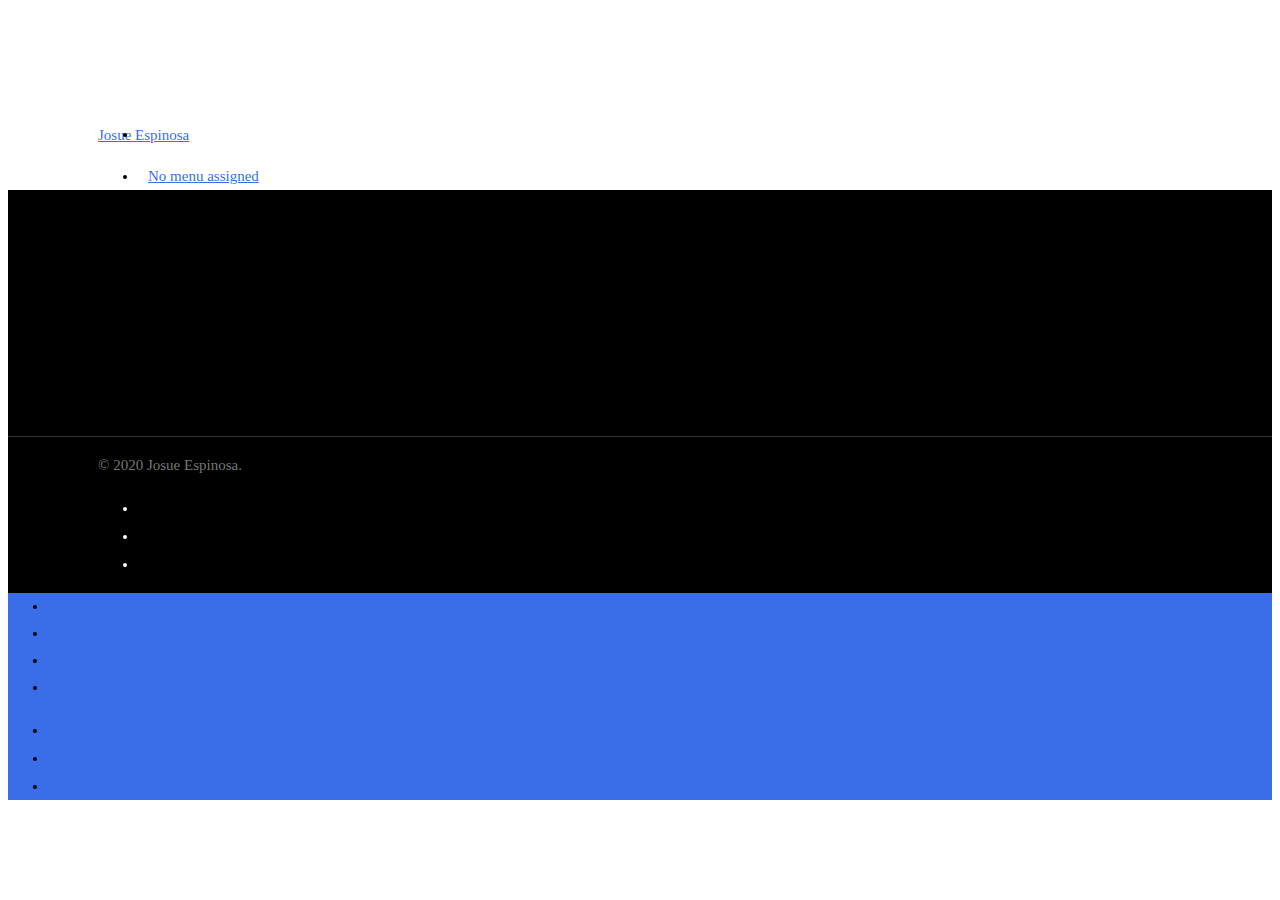
<file: wp-content/themes/salient/img/icons/social/behance-header-black.html>
<!doctype html>


<html lang="en-US" class="no-js">
<head>

<!-- Meta Tags -->
<meta http-equiv="Content-Type" content="text/html; charset=UTF-8" />


	<meta name="viewport" content="width=device-width, initial-scale=1, maximum-scale=1, user-scalable=0" />

	

<!--Shortcut icon-->
	<link rel="shortcut icon" href="http://ejosue.com/wp-content/uploads/51-watercolor-copy.png" />

<title>Page not found &#8211; Josue Espinosa</title>
<link rel='dns-prefetch' href='//www.google.com' />
<link rel='dns-prefetch' href='//fonts.googleapis.com' />
<link rel='dns-prefetch' href='//s.w.org' />
<link rel="alternate" type="application/rss+xml" title="Josue Espinosa &raquo; Feed" href="http://ejosue.com/feed/" />
<meta property='og:site_name' content='Josue Espinosa'/><meta property='og:url' content='http://ejosue.com/steve-jobs/'/>		<script type="text/javascript">
			window._wpemojiSettings = {"baseUrl":"https:\/\/s.w.org\/images\/core\/emoji\/12.0.0-1\/72x72\/","ext":".png","svgUrl":"https:\/\/s.w.org\/images\/core\/emoji\/12.0.0-1\/svg\/","svgExt":".svg","source":{"concatemoji":"http:\/\/ejosue.com\/wp-includes\/js\/wp-emoji-release.min.js?ver=5.3.2"}};
			!function(e,a,t){var r,n,o,i,p=a.createElement("canvas"),s=p.getContext&&p.getContext("2d");function c(e,t){var a=String.fromCharCode;s.clearRect(0,0,p.width,p.height),s.fillText(a.apply(this,e),0,0);var r=p.toDataURL();return s.clearRect(0,0,p.width,p.height),s.fillText(a.apply(this,t),0,0),r===p.toDataURL()}function l(e){if(!s||!s.fillText)return!1;switch(s.textBaseline="top",s.font="600 32px Arial",e){case"flag":return!c([127987,65039,8205,9895,65039],[127987,65039,8203,9895,65039])&&(!c([55356,56826,55356,56819],[55356,56826,8203,55356,56819])&&!c([55356,57332,56128,56423,56128,56418,56128,56421,56128,56430,56128,56423,56128,56447],[55356,57332,8203,56128,56423,8203,56128,56418,8203,56128,56421,8203,56128,56430,8203,56128,56423,8203,56128,56447]));case"emoji":return!c([55357,56424,55356,57342,8205,55358,56605,8205,55357,56424,55356,57340],[55357,56424,55356,57342,8203,55358,56605,8203,55357,56424,55356,57340])}return!1}function d(e){var t=a.createElement("script");t.src=e,t.defer=t.type="text/javascript",a.getElementsByTagName("head")[0].appendChild(t)}for(i=Array("flag","emoji"),t.supports={everything:!0,everythingExceptFlag:!0},o=0;o<i.length;o++)t.supports[i[o]]=l(i[o]),t.supports.everything=t.supports.everything&&t.supports[i[o]],"flag"!==i[o]&&(t.supports.everythingExceptFlag=t.supports.everythingExceptFlag&&t.supports[i[o]]);t.supports.everythingExceptFlag=t.supports.everythingExceptFlag&&!t.supports.flag,t.DOMReady=!1,t.readyCallback=function(){t.DOMReady=!0},t.supports.everything||(n=function(){t.readyCallback()},a.addEventListener?(a.addEventListener("DOMContentLoaded",n,!1),e.addEventListener("load",n,!1)):(e.attachEvent("onload",n),a.attachEvent("onreadystatechange",function(){"complete"===a.readyState&&t.readyCallback()})),(r=t.source||{}).concatemoji?d(r.concatemoji):r.wpemoji&&r.twemoji&&(d(r.twemoji),d(r.wpemoji)))}(window,document,window._wpemojiSettings);
		</script>
		<style type="text/css">
img.wp-smiley,
img.emoji {
	display: inline !important;
	border: none !important;
	box-shadow: none !important;
	height: 1em !important;
	width: 1em !important;
	margin: 0 .07em !important;
	vertical-align: -0.1em !important;
	background: none !important;
	padding: 0 !important;
}
</style>
	<link rel='stylesheet' id='wp-block-library-css'  href='http://ejosue.com/wp-includes/css/dist/block-library/style.min.css?ver=5.3.2' type='text/css' media='all' />
<link rel='stylesheet' id='contact-form-7-css'  href='http://ejosue.com/wp-content/plugins/contact-form-7/includes/css/styles.css?ver=5.1.6' type='text/css' media='all' />
<link rel='stylesheet' id='rgs-css'  href='http://ejosue.com/wp-content/themes/salient/css/rgs.css?ver=8.0' type='text/css' media='all' />
<link rel='stylesheet' id='font-awesome-css'  href='http://ejosue.com/wp-content/themes/salient/css/font-awesome.min.css?ver=4.6.3' type='text/css' media='all' />
<link rel='stylesheet' id='main-styles-css'  href='http://ejosue.com/wp-content/themes/salient/style.css?ver=8.0' type='text/css' media='all' />
<style id='main-styles-inline-css' type='text/css'>
html:not(.page-trans-loaded) { background-color: #ffffff; }
</style>
<link rel='stylesheet' id='pretty_photo-css'  href='http://ejosue.com/wp-content/themes/salient/css/prettyPhoto.css?ver=7.0.1' type='text/css' media='all' />
<!--[if lt IE 9]>
<link rel='stylesheet' id='nectar-ie8-css'  href='http://ejosue.com/wp-content/themes/salient/css/ie8.css?ver=5.3.2' type='text/css' media='all' />
<![endif]-->
<link rel='stylesheet' id='responsive-css'  href='http://ejosue.com/wp-content/themes/salient/css/responsive.css?ver=8.0' type='text/css' media='all' />
<link rel='stylesheet' id='skin-ascend-css'  href='http://ejosue.com/wp-content/themes/salient/css/ascend.css?ver=8.0' type='text/css' media='all' />
<link rel='stylesheet' id='redux-google-fonts-salient_redux-css'  href='http://fonts.googleapis.com/css?family=Playfair+Display%3A400%2C400italic%7CMontserrat%3A700&#038;subset=latin&#038;ver=1556409982' type='text/css' media='all' />
<script type='text/javascript' src='http://ejosue.com/wp-includes/js/jquery/jquery.js?ver=1.12.4-wp'></script>
<script type='text/javascript' src='http://ejosue.com/wp-includes/js/jquery/jquery-migrate.min.js?ver=1.4.1'></script>
<script type='text/javascript' src='http://ejosue.com/wp-content/themes/salient/js/modernizr.js?ver=2.6.2'></script>
<link rel='https://api.w.org/' href='http://ejosue.com/wp-json/' />
<link rel="EditURI" type="application/rsd+xml" title="RSD" href="http://ejosue.com/xmlrpc.php?rsd" />
<link rel="wlwmanifest" type="application/wlwmanifest+xml" href="http://ejosue.com/wp-includes/wlwmanifest.xml" /> 
<meta name="generator" content="WordPress 5.3.2" />
<style type="text/css">body a{color:#3a6ee8;}#header-outer:not([data-lhe="animated_underline"]) header#top nav > ul > li > a:hover,#header-outer:not([data-lhe="animated_underline"]) header#top nav .sf-menu > li.sfHover > a,header#top nav > ul > li.button_bordered > a:hover,#header-outer:not([data-lhe="animated_underline"]) header#top nav .sf-menu li.current-menu-item > a,header#top nav .sf-menu li.current_page_item > a .sf-sub-indicator i,header#top nav .sf-menu li.current_page_ancestor > a .sf-sub-indicator i,#header-outer:not([data-lhe="animated_underline"]) header#top nav .sf-menu li.current_page_ancestor > a,#header-outer:not([data-lhe="animated_underline"]) header#top nav .sf-menu li.current-menu-ancestor > a,#header-outer:not([data-lhe="animated_underline"]) header#top nav .sf-menu li.current_page_item > a,body header#top nav .sf-menu li.current_page_item > a .sf-sub-indicator [class^="icon-"],header#top nav .sf-menu li.current_page_ancestor > a .sf-sub-indicator [class^="icon-"],.sf-menu li ul li.sfHover > a .sf-sub-indicator [class^="icon-"],#header-outer:not(.transparent) #social-in-menu a i:after,.testimonial_slider[data-rating-color="accent-color"] .star-rating .filled:before,ul.sf-menu > li > a:hover > .sf-sub-indicator i,ul.sf-menu > li > a:active > .sf-sub-indicator i,ul.sf-menu > li.sfHover > a > .sf-sub-indicator i,.sf-menu ul li.current_page_item > a,.sf-menu ul li.current-menu-ancestor > a,.sf-menu ul li.current_page_ancestor > a,.sf-menu ul a:focus,.sf-menu ul a:hover,.sf-menu ul a:active,.sf-menu ul li:hover > a,.sf-menu ul li.sfHover > a,.sf-menu li ul li a:hover,.sf-menu li ul li.sfHover > a,#footer-outer a:hover,.recent-posts .post-header a:hover,article.post .post-header a:hover,article.result a:hover,article.post .post-header h2 a,.single article.post .post-meta a:hover,.comment-list .comment-meta a:hover,label span,.wpcf7-form p span,.icon-3x[class^="icon-"],.icon-3x[class*=" icon-"],.icon-tiny[class^="icon-"],body .circle-border,article.result .title a,.home .blog-recent .col .post-header a:hover,.home .blog-recent .col .post-header h3 a,#single-below-header a:hover,header#top #logo:hover,.sf-menu > li.current_page_ancestor > a > .sf-sub-indicator [class^="icon-"],.sf-menu > li.current-menu-ancestor > a > .sf-sub-indicator [class^="icon-"],body #mobile-menu li.open > a [class^="icon-"],.pricing-column h3,.pricing-table[data-style="flat-alternative"] .pricing-column.accent-color h4,.pricing-table[data-style="flat-alternative"] .pricing-column.accent-color .interval,.comment-author a:hover,.project-attrs li i,#footer-outer #copyright li a i:hover,.col:hover > [class^="icon-"].icon-3x.accent-color.alt-style.hovered,.col:hover > [class*=" icon-"].icon-3x.accent-color.alt-style.hovered,#header-outer .widget_shopping_cart .cart_list a,.woocommerce .star-rating,.woocommerce-page table.cart a.remove,.woocommerce form .form-row .required,.woocommerce-page form .form-row .required,body #header-secondary-outer #social a:hover i,.woocommerce ul.products li.product .price,body .twitter-share:hover i,.twitter-share.hovered i,body .linkedin-share:hover i,.linkedin-share.hovered i,body .google-plus-share:hover i,.google-plus-share.hovered i,.pinterest-share:hover i,.pinterest-share.hovered i,.facebook-share:hover i,.facebook-share.hovered i,.woocommerce-page ul.products li.product .price,.nectar-milestone .number.accent-color,header#top nav > ul > li.megamenu > ul > li > a:hover,header#top nav > ul > li.megamenu > ul > li.sfHover > a,body #portfolio-nav a:hover i,span.accent-color,.nectar-love:hover i,.nectar-love.loved i,.portfolio-items .nectar-love:hover i,.portfolio-items .nectar-love.loved i,body .hovered .nectar-love i,header#top nav ul #search-btn a:hover span,header#top nav ul .slide-out-widget-area-toggle a:hover span,#search-outer #search #close a span:hover,.carousel-wrap[data-full-width="true"] .carousel-heading a:hover i,#search-outer .ui-widget-content li:hover a .title,#search-outer .ui-widget-content .ui-state-hover .title,#search-outer .ui-widget-content .ui-state-focus .title,.portfolio-filters-inline .container ul li a.active,body [class^="icon-"].icon-default-style,.single-post #single-below-header.fullscreen-header .icon-salient-heart-2,.svg-icon-holder[data-color="accent-color"],.team-member a.accent-color:hover,.ascend .comment-list .reply a,.wpcf7-form .wpcf7-not-valid-tip,.text_on_hover.product .add_to_cart_button,.blog-recent[data-style="minimal"] .col > span,.blog-recent[data-style="title_only"] .col:hover .post-header .title,.woocommerce-checkout-review-order-table .product-info .amount,.tabbed[data-style="minimal"] > ul li a.active-tab,.masonry.classic_enhanced article.post .post-meta a:hover i,.blog-recent[data-style*="classic_enhanced"] .post-meta a:hover i,.blog-recent[data-style*="classic_enhanced"] .post-meta .icon-salient-heart-2.loved,.masonry.classic_enhanced article.post .post-meta .icon-salient-heart-2.loved,.single #single-meta ul li:not(.meta-share-count):hover i,.single #single-meta ul li:not(.meta-share-count):hover a,.single #single-meta ul li:not(.meta-share-count):hover span,.single #single-meta ul li.meta-share-count .nectar-social a:hover i,#project-meta #single-meta ul li > a,#project-meta ul li.meta-share-count .nectar-social a:hover i,#project-meta ul li:not(.meta-share-count):hover i,#project-meta ul li:not(.meta-share-count):hover span,div[data-style="minimal"] .toggle:hover h3 a,div[data-style="minimal"] .toggle.open h3 a,.nectar-icon-list[data-icon-style="border"][data-icon-color="accent-color"] .list-icon-holder[data-icon_type="numerical"] span,.nectar-icon-list[data-icon-color="accent-color"][data-icon-style="border"] .content h4,body[data-dropdown-style="minimal"] #header-outer .woocommerce.widget_shopping_cart .cart_list li a.remove,body[data-dropdown-style="minimal"] #header-outer .woocommerce.widget_shopping_cart .cart_list li a.remove,#post-area.standard-minimal article.post .post-meta .date a,#post-area.standard-minimal article.post .post-header h2 a:hover,#post-area.standard-minimal article.post .more-link:hover span,#post-area.standard-minimal article.post .more-link span:after,#post-area.standard-minimal article.post .minimal-post-meta a:hover,body #pagination .page-numbers.prev:hover,body #pagination .page-numbers.next:hover,html body .woocommerce-pagination a.page-numbers:hover,body .woocommerce-pagination a.page-numbers:hover,body #pagination a.page-numbers:hover,.nectar-slide-in-cart .widget_shopping_cart .cart_list a,.sf-menu ul li.open-submenu > a,.woocommerce p.stars a:hover,.woocommerce .material.product .product-wrap .product-add-to-cart a:hover,.woocommerce .material.product .product-wrap .product-add-to-cart a:hover > span,.woocommerce-MyAccount-navigation ul li.is-active a:before,.woocommerce-MyAccount-navigation ul li:hover a:before,.woocommerce.ascend .price_slider_amount button.button[type="submit"],html .ascend.woocommerce #sidebar div ul li a:hover,html .ascend.woocommerce #sidebar div ul li.current-cat > a,.woocommerce .widget_layered_nav ul li.chosen a:after,.woocommerce-page .widget_layered_nav ul li.chosen a:after,body[data-form-submit="see-through"] input[type=submit],body[data-form-submit="see-through"] button[type=submit],#header-outer[data-format="left-header"] .sf-menu .sub-menu .current-menu-item > a,.nectar_icon_wrap[data-color="accent-color"] i,.nectar_team_member_close .inner:before,body[data-dropdown-style="minimal"]:not([data-header-format="left-header"]) header#top nav > ul > li.megamenu > ul > li > ul > li.has-ul > a:hover,body:not([data-header-format="left-header"]) header#top nav > ul > li.megamenu > ul > li > ul > li.has-ul > a:hover,body[data-dropdown-style="minimal"] #header-outer:not([data-format="left-header"]) header#top nav > ul > li.megamenu ul ul li.current-menu-item.has-ul > a,body[data-dropdown-style="minimal"] #header-outer:not([data-format="left-header"]) header#top nav > ul > li.megamenu ul ul li.current-menu-ancestor.has-ul > a,body .wpb_row .span_12 .portfolio-filters-inline[data-color-scheme="accent-color-underline"].full-width-section a.active,body .wpb_row .span_12 .portfolio-filters-inline[data-color-scheme="accent-color-underline"].full-width-section a:hover{color:#3a6ee8!important;}.col:not(#post-area):not(.span_12):not(#sidebar):hover [class^="icon-"].icon-3x.accent-color.alt-style.hovered,body .col:not(#post-area):not(.span_12):not(#sidebar):hover a [class*=" icon-"].icon-3x.accent-color.alt-style.hovered,.ascend #header-outer:not(.transparent) .cart-outer:hover .cart-menu-wrap:not(.has_products) .icon-salient-cart{color:#3a6ee8!important;}.orbit-wrapper div.slider-nav span.right,.orbit-wrapper div.slider-nav span.left,.flex-direction-nav a,.jp-play-bar,.jp-volume-bar-value,.jcarousel-prev:hover,.jcarousel-next:hover,.portfolio-items .col[data-default-color="true"] .work-item:not(.style-3) .work-info-bg,.portfolio-items .col[data-default-color="true"] .bottom-meta,.portfolio-filters a,.portfolio-filters #sort-portfolio,.project-attrs li span,.progress li span,.nectar-progress-bar span,#footer-outer #footer-widgets .col .tagcloud a:hover,#sidebar .widget .tagcloud a:hover,article.post .more-link span:hover,#fp-nav.tooltip ul li .fp-tooltip .tooltip-inner,article.post.quote .post-content .quote-inner,article.post.link .post-content .link-inner,#pagination .next a:hover,#pagination .prev a:hover,.comment-list .reply a:hover,input[type=submit]:hover,input[type="button"]:hover,#footer-outer #copyright li a.vimeo:hover,#footer-outer #copyright li a.behance:hover,.toggle.open h3 a,.tabbed > ul li a.active-tab,[class*=" icon-"],.icon-normal,.bar_graph li span,.nectar-button[data-color-override="false"].regular-button,.nectar-button.tilt.accent-color,body .swiper-slide .button.transparent_2 a.primary-color:hover,#footer-outer #footer-widgets .col input[type="submit"],.carousel-prev:hover,.carousel-next:hover,body .products-carousel .carousel-next:hover,body .products-carousel .carousel-prev:hover,.blog-recent .more-link span:hover,.post-tags a:hover,.pricing-column.highlight h3,.pricing-table[data-style="flat-alternative"] .pricing-column.highlight h3 .highlight-reason,.pricing-table[data-style="flat-alternative"] .pricing-column.accent-color:before,#to-top:hover,#to-top.dark:hover,body[data-button-style*="rounded"] #to-top:after,#pagination a.page-numbers:hover,#pagination span.page-numbers.current,.single-portfolio .facebook-share a:hover,.single-portfolio .twitter-share a:hover,.single-portfolio .pinterest-share a:hover,.single-post .facebook-share a:hover,.single-post .twitter-share a:hover,.single-post .pinterest-share a:hover,.mejs-controls .mejs-time-rail .mejs-time-current,.mejs-controls .mejs-volume-button .mejs-volume-slider .mejs-volume-current,.mejs-controls .mejs-horizontal-volume-slider .mejs-horizontal-volume-current,article.post.quote .post-content .quote-inner,article.post.link .post-content .link-inner,article.format-status .post-content .status-inner,article.post.format-aside .aside-inner,body #header-secondary-outer #social li a.behance:hover,body #header-secondary-outer #social li a.vimeo:hover,#sidebar .widget:hover [class^="icon-"].icon-3x,.woocommerce-page button.single_add_to_cart_button,article.post.quote .content-inner .quote-inner .whole-link,.masonry.classic_enhanced article.post.quote.wide_tall .post-content a:hover .quote-inner,.masonry.classic_enhanced article.post.link.wide_tall .post-content a:hover .link-inner,.iosSlider .prev_slide:hover,.iosSlider .next_slide:hover,body [class^="icon-"].icon-3x.alt-style.accent-color,body [class*=" icon-"].icon-3x.alt-style.accent-color,#slide-out-widget-area,#slide-out-widget-area-bg.fullscreen,#slide-out-widget-area-bg.fullscreen-alt .bg-inner,#header-outer .widget_shopping_cart a.button,body[data-button-style="rounded"] .wpb_wrapper .twitter-share:before,body[data-button-style="rounded"] .wpb_wrapper .twitter-share.hovered:before,body[data-button-style="rounded"] .wpb_wrapper .facebook-share:before,body[data-button-style="rounded"] .wpb_wrapper .facebook-share.hovered:before,body[data-button-style="rounded"] .wpb_wrapper .google-plus-share:before,body[data-button-style="rounded"] .wpb_wrapper .google-plus-share.hovered:before,body[data-button-style="rounded"] .wpb_wrapper .nectar-social:hover > *:before,body[data-button-style="rounded"] .wpb_wrapper .pinterest-share:before,body[data-button-style="rounded"] .wpb_wrapper .pinterest-share.hovered:before,body[data-button-style="rounded"] .wpb_wrapper .linkedin-share:before,body[data-button-style="rounded"] .wpb_wrapper .linkedin-share.hovered:before,#header-outer a.cart-contents .cart-wrap span,.swiper-slide .button.solid_color a,.swiper-slide .button.solid_color_2 a,.portfolio-filters,button[type=submit]:hover,#buddypress button:hover,#buddypress a.button:hover,#buddypress ul.button-nav li.current a,header#top nav ul .slide-out-widget-area-toggle a:hover i.lines,header#top nav ul .slide-out-widget-area-toggle a:hover i.lines:after,header#top nav ul .slide-out-widget-area-toggle a:hover i.lines:before,header#top nav ul .slide-out-widget-area-toggle[data-icon-animation="simple-transform"] a:hover i.lines-button:after,#buddypress a.button:focus,.text_on_hover.product a.added_to_cart,.woocommerce div.product .woocommerce-tabs .full-width-content ul.tabs li a:after,.woocommerce div[data-project-style="text_on_hover"] .cart .quantity input.minus,.woocommerce div[data-project-style="text_on_hover"] .cart .quantity input.plus,.woocommerce-cart .wc-proceed-to-checkout a.checkout-button,.woocommerce .span_4 input[type="submit"].checkout-button,.portfolio-filters-inline[data-color-scheme="accent-color"],body[data-fancy-form-rcs="1"] [type="radio"]:checked + label:after,.select2-container .select2-choice:hover,.select2-dropdown-open .select2-choice,header#top nav > ul > li.button_solid_color > a:before,#header-outer.transparent header#top nav > ul > li.button_solid_color > a:before,.tabbed[data-style*="minimal"] > ul li a:after,.twentytwenty-handle,.twentytwenty-horizontal .twentytwenty-handle:before,.twentytwenty-horizontal .twentytwenty-handle:after,.twentytwenty-vertical .twentytwenty-handle:before,.twentytwenty-vertical .twentytwenty-handle:after,.masonry.classic_enhanced .posts-container article .meta-category a:hover,.blog-recent[data-style*="classic_enhanced"] .meta-category a:hover,.masonry.classic_enhanced .posts-container article .video-play-button,.bottom_controls #portfolio-nav .controls li a i:after,.bottom_controls #portfolio-nav ul:first-child li#all-items a:hover i,.nectar_video_lightbox.nectar-button[data-color="default-accent-color"],.nectar_video_lightbox.nectar-button[data-color="transparent-accent-color"]:hover,.testimonial_slider[data-style="multiple_visible"][data-color*="accent-color"] .flickity-page-dots .dot.is-selected:before,.testimonial_slider[data-style="multiple_visible"][data-color*="accent-color"] blockquote.is-selected p,.nectar-recent-posts-slider .container .strong span:before,#page-header-bg[data-post-hs="default_minimal"] .inner-wrap > a:hover,.single .heading-title[data-header-style="default_minimal"] .meta-category a:hover,body.single-post .sharing-default-minimal .nectar-love.loved,.nectar-fancy-box:after,.divider-small-border[data-color="accent-color"],.divider-border[data-color="accent-color"],div[data-style="minimal"] .toggle.open i:after,div[data-style="minimal"] .toggle:hover i:after,div[data-style="minimal"] .toggle.open i:before,div[data-style="minimal"] .toggle:hover i:before,.nectar-animated-title[data-color="accent-color"] .nectar-animated-title-inner:after,#fp-nav:not(.light-controls).tooltip_alt ul li a span:after,#fp-nav.tooltip_alt ul li a span:after,.nectar-video-box[data-color="default-accent-color"] a.nectar_video_lightbox,body .nectar-video-box[data-color="default-accent-color"][data-hover="zoom_button"] a.nectar_video_lightbox:after,.span_12.dark .owl-theme .owl-dots .owl-dot.active span,.span_12.dark .owl-theme .owl-dots .owl-dot:hover span,.nectar_image_with_hotspots[data-stlye="color_pulse"][data-color="accent-color"] .nectar_hotspot,.nectar_image_with_hotspots .nectar_hotspot_wrap .nttip .tipclose span:before,.nectar_image_with_hotspots .nectar_hotspot_wrap .nttip .tipclose span:after,.portfolio-filters-inline[data-color-scheme="accent-color-underline"] a:after,body[data-dropdown-style="minimal"] #header-outer header#top nav > ul > li:not(.megamenu) ul a:hover,body[data-dropdown-style="minimal"] #header-outer header#top nav > ul > li:not(.megamenu) li.sfHover > a,body[data-dropdown-style="minimal"] #header-outer:not([data-format="left-header"]) header#top nav > ul > li:not(.megamenu) li.sfHover > a,body[data-dropdown-style="minimal"] header#top nav > ul > li.megamenu > ul ul li a:hover,body[data-dropdown-style="minimal"] header#top nav > ul > li.megamenu > ul ul li.sfHover > a,body[data-dropdown-style="minimal"]:not([data-header-format="left-header"]) header#top nav > ul > li.megamenu > ul ul li.current-menu-item > a,body[data-dropdown-style="minimal"] #header-outer .widget_shopping_cart a.button,body[data-dropdown-style="minimal"] #header-secondary-outer ul > li:not(.megamenu) li.sfHover > a,body[data-dropdown-style="minimal"] #header-secondary-outer ul > li:not(.megamenu) ul a:hover,#post-area.standard-minimal article.post .more-link span:before,.nectar-slide-in-cart .widget_shopping_cart a.button,body[data-header-format="left-header"] #header-outer[data-lhe="animated_underline"] header#top nav ul li:not([class*="button_"]) > a span:after,.woocommerce .material.product .add_to_cart_button,body nav.woocommerce-pagination span.page-numbers.current,body[data-dropdown-style="minimal"] #header-outer:not([data-format="left-header"]) header#top nav > ul > li:not(.megamenu) ul a:hover,body[data-form-submit="regular"] input[type=submit],body[data-form-submit="regular"] button[type=submit],body[data-form-submit="see-through"] input[type=submit]:hover,body[data-form-submit="see-through"] button[type=submit]:hover,body[data-form-submit="see-through"] .container-wrap .span_12.light input[type=submit]:hover,body[data-form-submit="see-through"] .container-wrap .span_12.light button[type=submit]:hover,body[data-form-submit="regular"] .container-wrap .span_12.light input[type=submit]:hover,body[data-form-submit="regular"] .container-wrap .span_12.light button[type=submit]:hover,.nectar_icon_wrap[data-style="border-animation"][data-color="accent-color"]:not([data-draw="true"]) .nectar_icon:hover,body[data-dropdown-style="minimal"] #header-outer:not([data-format="left-header"]) header#top nav > ul > li:not(.megamenu) ul li.current-menu-item > a,body[data-dropdown-style="minimal"] #header-outer:not([data-format="left-header"]) header#top nav > ul > li:not(.megamenu) ul li.current-menu-ancestor > a,.nectar-social-sharing-fixed > a:before,.nectar-social-sharing-fixed .nectar-social a,.tabbed[data-style="minimal_alt"] .magic-line,.nectar-google-map[data-nectar-marker-color="accent-color"] .animated-dot .middle-dot,.nectar-google-map[data-nectar-marker-color="accent-color"] .animated-dot div[class*="signal"],.nectar_video_lightbox.play_button_with_text[data-color="default-accent-color"] span.play > .inner-wrap:before,.nectar-hor-list-item[data-color="accent-color"]:before{background-color:#3a6ee8!important;}.col:hover > [class^="icon-"].icon-3x:not(.alt-style).accent-color.hovered,.col:hover > [class*=" icon-"].icon-3x:not(.alt-style).accent-color.hovered,body .nectar-button.see-through-2[data-hover-color-override="false"]:hover,.col:not(#post-area):not(.span_12):not(#sidebar):hover [class^="icon-"].icon-3x:not(.alt-style).accent-color.hovered,.col:not(#post-area):not(.span_12):not(#sidebar):hover a [class*=" icon-"].icon-3x:not(.alt-style).accent-color.hovered{background-color:#3a6ee8!important;}.bottom_controls #portfolio-nav ul:first-child li#all-items a:hover i{box-shadow:-.6em 0 #3a6ee8,-.6em .6em #3a6ee8,.6em 0 #3a6ee8,.6em -.6em #3a6ee8,0 -.6em #3a6ee8,-.6em -.6em #3a6ee8,0 .6em #3a6ee8,.6em .6em #3a6ee8;}.tabbed > ul li a.active-tab,body[data-form-style="minimal"] label:after,body .recent_projects_widget a:hover img,.recent_projects_widget a:hover img,#sidebar #flickr a:hover img,body .nectar-button.see-through-2[data-hover-color-override="false"]:hover,#footer-outer #flickr a:hover img,body[data-button-style="rounded"] .wpb_wrapper .twitter-share:before,body[data-button-style="rounded"] .wpb_wrapper .twitter-share.hovered:before,body[data-button-style="rounded"] .wpb_wrapper .facebook-share:before,body[data-button-style="rounded"] .wpb_wrapper .facebook-share.hovered:before,body[data-button-style="rounded"] .wpb_wrapper .google-plus-share:before,body[data-button-style="rounded"] .wpb_wrapper .google-plus-share.hovered:before,body[data-button-style="rounded"] .wpb_wrapper .nectar-social:hover > *:before,body[data-button-style="rounded"] .wpb_wrapper .pinterest-share:before,body[data-button-style="rounded"] .wpb_wrapper .pinterest-share.hovered:before,body[data-button-style="rounded"] .wpb_wrapper .linkedin-share:before,body[data-button-style="rounded"] .wpb_wrapper .linkedin-share.hovered:before,#featured article .post-title a:hover,#header-outer[data-lhe="animated_underline"] header#top nav > ul > li > a:after,body #featured article .post-title a:hover,div.wpcf7-validation-errors,body[data-fancy-form-rcs="1"] [type="radio"]:checked + label:before,body[data-fancy-form-rcs="1"] [type="radio"]:checked + label:after,body[data-fancy-form-rcs="1"] input[type="checkbox"]:checked + label > span,.select2-container .select2-choice:hover,.select2-dropdown-open .select2-choice,#header-outer:not(.transparent) header#top nav > ul > li.button_bordered > a:hover:before,.single #single-meta ul li:not(.meta-share-count):hover a,.single #project-meta ul li:not(.meta-share-count):hover a,div[data-style="minimal"] .toggle.default.open i,div[data-style="minimal"] .toggle.default:hover i,div[data-style="minimal"] .toggle.accent-color.open i,div[data-style="minimal"] .toggle.accent-color:hover i,.nectar_image_with_hotspots .nectar_hotspot_wrap .nttip .tipclose,body[data-button-style="rounded"] #pagination > a:hover,body[data-form-submit="see-through"] input[type=submit],body[data-form-submit="see-through"] button[type=submit],.nectar_icon_wrap[data-style="border-basic"][data-color="accent-color"] .nectar_icon,.nectar_icon_wrap[data-style="border-animation"][data-color="accent-color"]:not([data-draw="true"]) .nectar_icon,.nectar_icon_wrap[data-style="border-animation"][data-color="accent-color"][data-draw="true"]:hover .nectar_icon,.span_12.dark .nectar_video_lightbox.play_button_with_text[data-color="default-accent-color"] span.play:before,.span_12.dark .nectar_video_lightbox.play_button_with_text[data-color="default-accent-color"] span.play:after{border-color:#3a6ee8!important;}#fp-nav:not(.light-controls).tooltip_alt ul li a.active span,#fp-nav.tooltip_alt ul li a.active span{box-shadow:inset 0 0 0 2px #3a6ee8;-webkit-box-shadow:inset 0 0 0 2px #3a6ee8;}.default-loading-icon:before{border-top-color:#3a6ee8!important;}#header-outer a.cart-contents span:before,#fp-nav.tooltip ul li .fp-tooltip .tooltip-inner:after{border-color:transparent #3a6ee8!important;}body .col:not(#post-area):not(.span_12):not(#sidebar):hover .hovered .circle-border,body #sidebar .widget:hover .circle-border,body .testimonial_slider[data-style="multiple_visible"][data-color*="accent-color"] blockquote .bottom-arrow:after,body .dark .testimonial_slider[data-style="multiple_visible"][data-color*="accent-color"] blockquote .bottom-arrow:after,.portfolio-items[data-ps="6"] .bg-overlay,.portfolio-items[data-ps="6"].no-masonry .bg-overlay,.nectar_team_member_close .inner{border-color:#3a6ee8;}.gallery a:hover img{border-color:#3a6ee8!important;}@media only screen and (min-width :1px) and (max-width :1000px){body #featured article .post-title > a{background-color:#3a6ee8;}body #featured article .post-title > a{border-color:#3a6ee8;}}.nectar-button.regular-button.extra-color-1,.nectar-button.tilt.extra-color-1{background-color:#fd0025!important;}.icon-3x[class^="icon-"].extra-color-1:not(.alt-style),.icon-tiny[class^="icon-"].extra-color-1,.icon-3x[class*=" icon-"].extra-color-1:not(.alt-style),body .icon-3x[class*=" icon-"].extra-color-1:not(.alt-style) .circle-border,.woocommerce-page table.cart a.remove,#header-outer .widget_shopping_cart .cart_list li a.remove,#header-outer .woocommerce.widget_shopping_cart .cart_list li a.remove,.nectar-milestone .number.extra-color-1,span.extra-color-1,.team-member ul.social.extra-color-1 li a,.stock.out-of-stock,body [class^="icon-"].icon-default-style.extra-color-1,body [class^="icon-"].icon-default-style[data-color="extra-color-1"],.team-member a.extra-color-1:hover,.pricing-table[data-style="flat-alternative"] .pricing-column.highlight.extra-color-1 h3,.pricing-table[data-style="flat-alternative"] .pricing-column.extra-color-1 h4,.pricing-table[data-style="flat-alternative"] .pricing-column.extra-color-1 .interval,.svg-icon-holder[data-color="extra-color-1"],div[data-style="minimal"] .toggle.extra-color-1:hover h3 a,div[data-style="minimal"] .toggle.extra-color-1.open h3 a,.nectar-icon-list[data-icon-style="border"][data-icon-color="extra-color-1"] .list-icon-holder[data-icon_type="numerical"] span,.nectar-icon-list[data-icon-color="extra-color-1"][data-icon-style="border"] .content h4,.nectar_icon_wrap[data-color="extra-color-1"] i,body .wpb_row .span_12 .portfolio-filters-inline[data-color-scheme="extra-color-1-underline"].full-width-section a.active,body .wpb_row .span_12 .portfolio-filters-inline[data-color-scheme="extra-color-1-underline"].full-width-section a:hover,.testimonial_slider[data-rating-color="extra-color-1"] .star-rating .filled:before,header#top nav > ul > li.button_bordered_2 > a:hover{color:#fd0025!important;}.col:hover > [class^="icon-"].icon-3x.extra-color-1:not(.alt-style),.col:hover > [class*=" icon-"].icon-3x.extra-color-1:not(.alt-style).hovered,body .swiper-slide .button.transparent_2 a.extra-color-1:hover,body .col:not(#post-area):not(.span_12):not(#sidebar):hover [class^="icon-"].icon-3x.extra-color-1:not(.alt-style).hovered,body .col:not(#post-area):not(#sidebar):not(.span_12):hover a [class*=" icon-"].icon-3x.extra-color-1:not(.alt-style).hovered,#sidebar .widget:hover [class^="icon-"].icon-3x.extra-color-1:not(.alt-style),.portfolio-filters-inline[data-color-scheme="extra-color-1"],.pricing-table[data-style="flat-alternative"] .pricing-column.extra-color-1:before,.pricing-table[data-style="flat-alternative"] .pricing-column.highlight.extra-color-1 h3 .highlight-reason,.nectar-button.nectar_video_lightbox[data-color="default-extra-color-1"],.nectar_video_lightbox.nectar-button[data-color="transparent-extra-color-1"]:hover,.testimonial_slider[data-style="multiple_visible"][data-color*="extra-color-1"] .flickity-page-dots .dot.is-selected:before,.testimonial_slider[data-style="multiple_visible"][data-color*="extra-color-1"] blockquote.is-selected p,.nectar-fancy-box[data-color="extra-color-1"]:after,.divider-small-border[data-color="extra-color-1"],.divider-border[data-color="extra-color-1"],div[data-style="minimal"] .toggle.extra-color-1.open i:after,div[data-style="minimal"] .toggle.extra-color-1:hover i:after,div[data-style="minimal"] .toggle.open.extra-color-1 i:before,div[data-style="minimal"] .toggle.extra-color-1:hover i:before,.nectar-animated-title[data-color="extra-color-1"] .nectar-animated-title-inner:after,.nectar-video-box[data-color="extra-color-1"] a.nectar_video_lightbox,body .nectar-video-box[data-color="extra-color-1"][data-hover="zoom_button"] a.nectar_video_lightbox:after,.nectar_image_with_hotspots[data-stlye="color_pulse"][data-color="extra-color-1"] .nectar_hotspot,.portfolio-filters-inline[data-color-scheme="extra-color-1-underline"] a:after,.nectar_icon_wrap[data-style="border-animation"][data-color="extra-color-1"]:not([data-draw="true"]) .nectar_icon:hover,.nectar-google-map[data-nectar-marker-color="extra-color-1"] .animated-dot .middle-dot,.nectar-google-map[data-nectar-marker-color="extra-color-1"] .animated-dot div[class*="signal"],.nectar_video_lightbox.play_button_with_text[data-color="extra-color-1"] span.play > .inner-wrap:before,.nectar-hor-list-item[data-color="extra-color-1"]:before,header#top nav > ul > li.button_solid_color_2 > a:before,#header-outer.transparent header#top nav > ul > li.button_solid_color_2 > a:before{background-color:#fd0025!important;}body [class^="icon-"].icon-3x.alt-style.extra-color-1,body [class*=" icon-"].icon-3x.alt-style.extra-color-1,[class*=" icon-"].extra-color-1.icon-normal,.extra-color-1.icon-normal,.bar_graph li span.extra-color-1,.nectar-progress-bar span.extra-color-1,#header-outer .widget_shopping_cart a.button,.woocommerce ul.products li.product .onsale,.woocommerce-page ul.products li.product .onsale,.woocommerce span.onsale,.woocommerce-page span.onsale,.woocommerce-page table.cart a.remove:hover,.swiper-slide .button.solid_color a.extra-color-1,.swiper-slide .button.solid_color_2 a.extra-color-1,.toggle.open.extra-color-1 h3 a{background-color:#fd0025!important;}.col:hover > [class^="icon-"].icon-3x.extra-color-1.alt-style.hovered,.col:hover > [class*=" icon-"].icon-3x.extra-color-1.alt-style.hovered,.no-highlight.extra-color-1 h3,.col:not(#post-area):not(.span_12):not(#sidebar):hover [class^="icon-"].icon-3x.extra-color-1.alt-style.hovered,body .col:not(#post-area):not(.span_12):not(#sidebar):hover a [class*=" icon-"].icon-3x.extra-color-1.alt-style.hovered{color:#fd0025!important;}body .col:not(#post-area):not(.span_12):not(#sidebar):hover .extra-color-1.hovered .circle-border,.woocommerce-page table.cart a.remove,#header-outer .woocommerce.widget_shopping_cart .cart_list li a.remove,#header-outer .woocommerce.widget_shopping_cart .cart_list li a.remove,body #sidebar .widget:hover .extra-color-1 .circle-border,.woocommerce-page table.cart a.remove,body .testimonial_slider[data-style="multiple_visible"][data-color*="extra-color-1"] blockquote .bottom-arrow:after,body .dark .testimonial_slider[data-style="multiple_visible"][data-color*="extra-color-1"] blockquote .bottom-arrow:after,div[data-style="minimal"] .toggle.open.extra-color-1 i,div[data-style="minimal"] .toggle.extra-color-1:hover i,.nectar_icon_wrap[data-style="border-basic"][data-color="extra-color-1"] .nectar_icon,.nectar_icon_wrap[data-style="border-animation"][data-color="extra-color-1"]:not([data-draw="true"]) .nectar_icon,.nectar_icon_wrap[data-style="border-animation"][data-color="extra-color-1"][data-draw="true"]:hover .nectar_icon,.span_12.dark .nectar_video_lightbox.play_button_with_text[data-color="extra-color-1"] span.play:before,.span_12.dark .nectar_video_lightbox.play_button_with_text[data-color="extra-color-1"] span.play:after,#header-outer:not(.transparent) header#top nav > ul > li.button_bordered_2 > a:hover:before{border-color:#fd0025;}.pricing-column.highlight.extra-color-1 h3{background-color:#fd0025!important;}.nectar-button.regular-button.extra-color-2,.nectar-button.tilt.extra-color-2{background-color:#aae7ec!important;}.icon-3x[class^="icon-"].extra-color-2:not(.alt-style),.icon-3x[class*=" icon-"].extra-color-2:not(.alt-style),.icon-tiny[class^="icon-"].extra-color-2,body .icon-3x[class*=" icon-"].extra-color-2 .circle-border,.nectar-milestone .number.extra-color-2,span.extra-color-2,.team-member ul.social.extra-color-2 li a,body [class^="icon-"].icon-default-style.extra-color-2,body [class^="icon-"].icon-default-style[data-color="extra-color-2"],.team-member a.extra-color-2:hover,.pricing-table[data-style="flat-alternative"] .pricing-column.highlight.extra-color-2 h3,.pricing-table[data-style="flat-alternative"] .pricing-column.extra-color-2 h4,.pricing-table[data-style="flat-alternative"] .pricing-column.extra-color-2 .interval,.svg-icon-holder[data-color="extra-color-2"],div[data-style="minimal"] .toggle.extra-color-2:hover h3 a,div[data-style="minimal"] .toggle.extra-color-2.open h3 a,.nectar-icon-list[data-icon-style="border"][data-icon-color="extra-color-2"] .list-icon-holder[data-icon_type="numerical"] span,.nectar-icon-list[data-icon-color="extra-color-2"][data-icon-style="border"] .content h4,.nectar_icon_wrap[data-color="extra-color-2"] i,body .wpb_row .span_12 .portfolio-filters-inline[data-color-scheme="extra-color-2-underline"].full-width-section a.active,body .wpb_row .span_12 .portfolio-filters-inline[data-color-scheme="extra-color-2-underline"].full-width-section a:hover,.testimonial_slider[data-rating-color="extra-color-2"] .star-rating .filled:before{color:#aae7ec!important;}.col:hover > [class^="icon-"].icon-3x.extra-color-2:not(.alt-style).hovered,.col:hover > [class*=" icon-"].icon-3x.extra-color-2:not(.alt-style).hovered,body .swiper-slide .button.transparent_2 a.extra-color-2:hover,.col:not(#post-area):not(.span_12):not(#sidebar):hover [class^="icon-"].icon-3x.extra-color-2:not(.alt-style).hovered,.col:not(#post-area):not(.span_12):not(#sidebar):hover a [class*=" icon-"].icon-3x.extra-color-2:not(.alt-style).hovered,#sidebar .widget:hover [class^="icon-"].icon-3x.extra-color-2:not(.alt-style),.pricing-table[data-style="flat-alternative"] .pricing-column.highlight.extra-color-2 h3 .highlight-reason,.nectar-button.nectar_video_lightbox[data-color="default-extra-color-2"],.nectar_video_lightbox.nectar-button[data-color="transparent-extra-color-2"]:hover,.testimonial_slider[data-style="multiple_visible"][data-color*="extra-color-2"] .flickity-page-dots .dot.is-selected:before,.testimonial_slider[data-style="multiple_visible"][data-color*="extra-color-2"] blockquote.is-selected p,.nectar-fancy-box[data-color="extra-color-2"]:after,.divider-small-border[data-color="extra-color-2"],.divider-border[data-color="extra-color-2"],div[data-style="minimal"] .toggle.extra-color-2.open i:after,div[data-style="minimal"] .toggle.extra-color-2:hover i:after,div[data-style="minimal"] .toggle.open.extra-color-2 i:before,div[data-style="minimal"] .toggle.extra-color-2:hover i:before,.nectar-animated-title[data-color="extra-color-2"] .nectar-animated-title-inner:after,.nectar-video-box[data-color="extra-color-2"] a.nectar_video_lightbox,body .nectar-video-box[data-color="extra-color-2"][data-hover="zoom_button"] a.nectar_video_lightbox:after,.nectar_image_with_hotspots[data-stlye="color_pulse"][data-color="extra-color-2"] .nectar_hotspot,.portfolio-filters-inline[data-color-scheme="extra-color-2-underline"] a:after,.nectar_icon_wrap[data-style="border-animation"][data-color="extra-color-2"]:not([data-draw="true"]) .nectar_icon:hover,.nectar-google-map[data-nectar-marker-color="extra-color-2"] .animated-dot .middle-dot,.nectar-google-map[data-nectar-marker-color="extra-color-2"] .animated-dot div[class*="signal"],.nectar_video_lightbox.play_button_with_text[data-color="extra-color-2"] span.play > .inner-wrap:before,.nectar-hor-list-item[data-color="extra-color-2"]:before{background-color:#aae7ec!important;}body [class^="icon-"].icon-3x.alt-style.extra-color-2,body [class*=" icon-"].icon-3x.alt-style.extra-color-2,[class*=" icon-"].extra-color-2.icon-normal,.extra-color-2.icon-normal,.bar_graph li span.extra-color-2,.nectar-progress-bar span.extra-color-2,.woocommerce .product-wrap .add_to_cart_button.added,.woocommerce-message,.woocommerce-error,.woocommerce-info,.woocommerce .widget_price_filter .ui-slider .ui-slider-range,.woocommerce-page .widget_price_filter .ui-slider .ui-slider-range,.swiper-slide .button.solid_color a.extra-color-2,.swiper-slide .button.solid_color_2 a.extra-color-2,.toggle.open.extra-color-2 h3 a,.portfolio-filters-inline[data-color-scheme="extra-color-2"],.pricing-table[data-style="flat-alternative"] .pricing-column.extra-color-2:before{background-color:#aae7ec!important;}.col:hover > [class^="icon-"].icon-3x.extra-color-2.alt-style.hovered,.col:hover > [class*=" icon-"].icon-3x.extra-color-2.alt-style.hovered,.no-highlight.extra-color-2 h3,.col:not(#post-area):not(.span_12):not(#sidebar):hover [class^="icon-"].icon-3x.extra-color-2.alt-style.hovered,body .col:not(#post-area):not(.span_12):not(#sidebar):hover a [class*=" icon-"].icon-3x.extra-color-2.alt-style.hovered{color:#aae7ec!important;}body .col:not(#post-area):not(.span_12):not(#sidebar):hover .extra-color-2.hovered .circle-border,body #sidebar .widget:hover .extra-color-2 .circle-border,body .testimonial_slider[data-style="multiple_visible"][data-color*="extra-color-2"] blockquote .bottom-arrow:after,body .dark .testimonial_slider[data-style="multiple_visible"][data-color*="extra-color-2"] blockquote .bottom-arrow:after,div[data-style="minimal"] .toggle.open.extra-color-2 i,div[data-style="minimal"] .toggle.extra-color-2:hover i,.nectar_icon_wrap[data-style="border-basic"][data-color="extra-color-2"] .nectar_icon,.nectar_icon_wrap[data-style="border-animation"][data-color="extra-color-2"]:not([data-draw="true"]) .nectar_icon,.nectar_icon_wrap[data-style="border-animation"][data-color="extra-color-2"][data-draw="true"]:hover .nectar_icon,.span_12.dark .nectar_video_lightbox.play_button_with_text[data-color="extra-color-2"] span.play:before,.span_12.dark .nectar_video_lightbox.play_button_with_text[data-color="extra-color-2"] span.play:after{border-color:#aae7ec;}.pricing-column.highlight.extra-color-2 h3{background-color:#aae7ec!important;}.nectar-button.regular-button.extra-color-3,.nectar-button.tilt.extra-color-3{background-color:#8224e3!important;}.icon-3x[class^="icon-"].extra-color-3:not(.alt-style),.icon-3x[class*=" icon-"].extra-color-3:not(.alt-style),.icon-tiny[class^="icon-"].extra-color-3,body .icon-3x[class*=" icon-"].extra-color-3 .circle-border,.nectar-milestone .number.extra-color-3,span.extra-color-3,.team-member ul.social.extra-color-3 li a,body [class^="icon-"].icon-default-style.extra-color-3,body [class^="icon-"].icon-default-style[data-color="extra-color-3"],.team-member a.extra-color-3:hover,.pricing-table[data-style="flat-alternative"] .pricing-column.highlight.extra-color-3 h3,.pricing-table[data-style="flat-alternative"] .pricing-column.extra-color-3 h4,.pricing-table[data-style="flat-alternative"] .pricing-column.extra-color-3 .interval,.svg-icon-holder[data-color="extra-color-3"],div[data-style="minimal"] .toggle.extra-color-3:hover h3 a,div[data-style="minimal"] .toggle.extra-color-3.open h3 a,.nectar-icon-list[data-icon-style="border"][data-icon-color="extra-color-3"] .list-icon-holder[data-icon_type="numerical"] span,.nectar-icon-list[data-icon-color="extra-color-3"][data-icon-style="border"] .content h4,.nectar_icon_wrap[data-color="extra-color-3"] i,body .wpb_row .span_12 .portfolio-filters-inline[data-color-scheme="extra-color-3-underline"].full-width-section a.active,body .wpb_row .span_12 .portfolio-filters-inline[data-color-scheme="extra-color-3-underline"].full-width-section a:hover,.testimonial_slider[data-rating-color="extra-color-3"] .star-rating .filled:before{color:#8224e3!important;}.col:hover > [class^="icon-"].icon-3x.extra-color-3:not(.alt-style).hovered,.col:hover > [class*=" icon-"].icon-3x.extra-color-3:not(.alt-style).hovered,body .swiper-slide .button.transparent_2 a.extra-color-3:hover,.col:not(#post-area):not(.span_12):not(#sidebar):hover [class^="icon-"].icon-3x.extra-color-3:not(.alt-style).hovered,.col:not(#post-area):not(.span_12):not(#sidebar):hover a [class*=" icon-"].icon-3x.extra-color-3:not(.alt-style).hovered,#sidebar .widget:hover [class^="icon-"].icon-3x.extra-color-3:not(.alt-style),.portfolio-filters-inline[data-color-scheme="extra-color-3"],.pricing-table[data-style="flat-alternative"] .pricing-column.extra-color-3:before,.pricing-table[data-style="flat-alternative"] .pricing-column.highlight.extra-color-3 h3 .highlight-reason,.nectar-button.nectar_video_lightbox[data-color="default-extra-color-3"],.nectar_video_lightbox.nectar-button[data-color="transparent-extra-color-3"]:hover,.testimonial_slider[data-style="multiple_visible"][data-color*="extra-color-3"] .flickity-page-dots .dot.is-selected:before,.testimonial_slider[data-style="multiple_visible"][data-color*="extra-color-3"] blockquote.is-selected p,.nectar-fancy-box[data-color="extra-color-3"]:after,.divider-small-border[data-color="extra-color-3"],.divider-border[data-color="extra-color-3"],div[data-style="minimal"] .toggle.extra-color-3.open i:after,div[data-style="minimal"] .toggle.extra-color-3:hover i:after,div[data-style="minimal"] .toggle.open.extra-color-3 i:before,div[data-style="minimal"] .toggle.extra-color-3:hover i:before,.nectar-animated-title[data-color="extra-color-3"] .nectar-animated-title-inner:after,.nectar-video-box[data-color="extra-color-3"] a.nectar_video_lightbox,body .nectar-video-box[data-color="extra-color-3"][data-hover="zoom_button"] a.nectar_video_lightbox:after,.nectar_image_with_hotspots[data-stlye="color_pulse"][data-color="extra-color-3"] .nectar_hotspot,.portfolio-filters-inline[data-color-scheme="extra-color-3-underline"] a:after,.nectar_icon_wrap[data-style="border-animation"][data-color="extra-color-3"]:not([data-draw="true"]) .nectar_icon:hover,.nectar-google-map[data-nectar-marker-color="extra-color-3"] .animated-dot .middle-dot,.nectar-google-map[data-nectar-marker-color="extra-color-3"] .animated-dot div[class*="signal"],.nectar_video_lightbox.play_button_with_text[data-color="extra-color-3"] span.play > .inner-wrap:before,.nectar-hor-list-item[data-color="extra-color-3"]:before{background-color:#8224e3!important;}body [class^="icon-"].icon-3x.alt-style.extra-color-3,body [class*=" icon-"].icon-3x.alt-style.extra-color-3,.extra-color-3.icon-normal,[class*=" icon-"].extra-color-3.icon-normal,.bar_graph li span.extra-color-3,.nectar-progress-bar span.extra-color-3,.swiper-slide .button.solid_color a.extra-color-3,.swiper-slide .button.solid_color_2 a.extra-color-3,.toggle.open.extra-color-3 h3 a{background-color:#8224e3!important;}.col:hover > [class^="icon-"].icon-3x.extra-color-3.alt-style.hovered,.col:hover > [class*=" icon-"].icon-3x.extra-color-3.alt-style.hovered,.no-highlight.extra-color-3 h3,.col:not(#post-area):not(.span_12):not(#sidebar):hover [class^="icon-"].icon-3x.extra-color-3.alt-style.hovered,body .col:not(#post-area):not(.span_12):not(#sidebar):hover a [class*=" icon-"].icon-3x.extra-color-3.alt-style.hovered{color:#8224e3!important;}body .col:not(#post-area):not(.span_12):not(#sidebar):hover .extra-color-3.hovered .circle-border,body #sidebar .widget:hover .extra-color-3 .circle-border,body .testimonial_slider[data-style="multiple_visible"][data-color*="extra-color-3"] blockquote .bottom-arrow:after,body .dark .testimonial_slider[data-style="multiple_visible"][data-color*="extra-color-3"] blockquote .bottom-arrow:after,div[data-style="minimal"] .toggle.open.extra-color-3 i,div[data-style="minimal"] .toggle.extra-color-3:hover i,.nectar_icon_wrap[data-style="border-basic"][data-color="extra-color-3"] .nectar_icon,.nectar_icon_wrap[data-style="border-animation"][data-color="extra-color-3"]:not([data-draw="true"]) .nectar_icon,.nectar_icon_wrap[data-style="border-animation"][data-color="extra-color-3"][data-draw="true"]:hover .nectar_icon,.span_12.dark .nectar_video_lightbox.play_button_with_text[data-color="extra-color-3"] span.play:before,.span_12.dark .nectar_video_lightbox.play_button_with_text[data-color="extra-color-3"] span.play:after{border-color:#8224e3;}.pricing-column.highlight.extra-color-3 h3{background-color:#8224e3!important;}.divider-small-border[data-color="extra-color-gradient-1"],.divider-border[data-color="extra-color-gradient-1"],.nectar-progress-bar span.extra-color-gradient-1{background:#3452ff;background:linear-gradient(to right,#3452ff,#ff1053);}.icon-normal.extra-color-gradient-1,body [class^="icon-"].icon-3x.alt-style.extra-color-gradient-1,.nectar-button.extra-color-gradient-1:after,.nectar-button.see-through-extra-color-gradient-1:after,.nectar_icon_wrap[data-color="extra-color-gradient-1"] i,.nectar_icon_wrap[data-style="border-animation"][data-color="extra-color-gradient-1"]:before{background:#3452ff;background:linear-gradient(to bottom right,#3452ff,#ff1053);}.testimonial_slider[data-rating-color="extra-color-gradient-1"] .star-rating .filled:before{color:#3452ff;background:linear-gradient(to right,#3452ff,#ff1053);-webkit-background-clip:text;-webkit-text-fill-color:transparent;background-clip:text;text-fill-color:transparent;}.nectar-button.extra-color-gradient-1,.nectar-button.see-through-extra-color-gradient-1{border-width:3px;border-style:solid;-moz-border-image:-moz-linear-gradient(top right,#3452ff 0,#ff1053 100%);-webkit-border-image:-webkit-linear-gradient(top right,#3452ff 0,#ff1053 100%);border-image:linear-gradient(to bottom right,#3452ff 0,#ff1053 100%);border-image-slice:1;}.nectar-gradient-text[data-color="extra-color-gradient-1"][data-direction="horizontal"] *{background-image:linear-gradient(to right,#3452ff,#ff1053);}.nectar-gradient-text[data-color="extra-color-gradient-1"] *,.nectar-icon-list[data-icon-style="border"][data-icon-color="extra-color-gradient-1"] .list-icon-holder[data-icon_type="numerical"] span{color:#3452ff;background:linear-gradient(to bottom right,#3452ff,#ff1053);-webkit-background-clip:text;-webkit-text-fill-color:transparent;background-clip:text;text-fill-color:transparent;display:inline-block;}[class^="icon-"][data-color="extra-color-gradient-1"]:before,[class*=" icon-"][data-color="extra-color-gradient-1"]:before,[class^="icon-"].extra-color-gradient-1:not(.icon-normal):before,[class*=" icon-"].extra-color-gradient-1:not(.icon-normal):before,.nectar_icon_wrap[data-color="extra-color-gradient-1"] i{color:#3452ff;background:linear-gradient(to bottom right,#3452ff,#ff1053);-webkit-background-clip:text;-webkit-text-fill-color:transparent;background-clip:text;text-fill-color:transparent;display:initial;}.nectar-button.extra-color-gradient-1 .hover,.nectar-button.see-through-extra-color-gradient-1 .start{background:#3452ff;background:linear-gradient(to bottom right,#3452ff,#ff1053);-webkit-background-clip:text;-webkit-text-fill-color:transparent;background-clip:text;text-fill-color:transparent;display:initial;}.nectar-button.extra-color-gradient-1.no-text-grad .hover,.nectar-button.see-through-extra-color-gradient-1.no-text-grad .start{background:transparent!important;color:#3452ff!important;}.divider-small-border[data-color="extra-color-gradient-2"],.divider-border[data-color="extra-color-gradient-2"],.nectar-progress-bar span.extra-color-gradient-2{background:#2AC4EA;background:linear-gradient(to right,#2AC4EA,#32d6ff);}.icon-normal.extra-color-gradient-2,body [class^="icon-"].icon-3x.alt-style.extra-color-gradient-2,.nectar-button.extra-color-gradient-2:after,.nectar-button.see-through-extra-color-gradient-2:after,.nectar_icon_wrap[data-color="extra-color-gradient-2"] i,.nectar_icon_wrap[data-style="border-animation"][data-color="extra-color-gradient-2"]:before{background:#2AC4EA;background:linear-gradient(to bottom right,#2AC4EA,#32d6ff);}.testimonial_slider[data-rating-color="extra-color-gradient-2"] .star-rating .filled:before{color:#2AC4EA;background:linear-gradient(to right,#2AC4EA,#32d6ff);-webkit-background-clip:text;-webkit-text-fill-color:transparent;background-clip:text;text-fill-color:transparent;}.nectar-button.extra-color-gradient-2,.nectar-button.see-through-extra-color-gradient-2{border-width:3px;border-style:solid;-moz-border-image:-moz-linear-gradient(top right,#2AC4EA 0,#32d6ff 100%);-webkit-border-image:-webkit-linear-gradient(top right,#2AC4EA 0,#32d6ff 100%);border-image:linear-gradient(to bottom right,#2AC4EA 0,#32d6ff 100%);border-image-slice:1;}.nectar-gradient-text[data-color="extra-color-gradient-2"][data-direction="horizontal"] *{background-image:linear-gradient(to right,#2AC4EA,#32d6ff);}.nectar-gradient-text[data-color="extra-color-gradient-2"] *,.nectar-icon-list[data-icon-style="border"][data-icon-color="extra-color-gradient-2"] .list-icon-holder[data-icon_type="numerical"] span{color:#2AC4EA;background:linear-gradient(to bottom right,#2AC4EA,#32d6ff);-webkit-background-clip:text;-webkit-text-fill-color:transparent;background-clip:text;text-fill-color:transparent;display:inline-block;}[class^="icon-"][data-color="extra-color-gradient-2"]:before,[class*=" icon-"][data-color="extra-color-gradient-2"]:before,[class^="icon-"].extra-color-gradient-2:not(.icon-normal):before,[class*=" icon-"].extra-color-gradient-2:not(.icon-normal):before,.nectar_icon_wrap[data-color="extra-color-gradient-2"] i{color:#2AC4EA;background:linear-gradient(to bottom right,#2AC4EA,#32d6ff);-webkit-background-clip:text;-webkit-text-fill-color:transparent;background-clip:text;text-fill-color:transparent;display:initial;}.nectar-button.extra-color-gradient-2 .hover,.nectar-button.see-through-extra-color-gradient-2 .start{background:#2AC4EA;background:linear-gradient(to bottom right,#2AC4EA,#32d6ff);-webkit-background-clip:text;-webkit-text-fill-color:transparent;background-clip:text;text-fill-color:transparent;display:initial;}.nectar-button.extra-color-gradient-2.no-text-grad .hover,.nectar-button.see-through-extra-color-gradient-2.no-text-grad .start{background:transparent!important;color:#2AC4EA!important;}#footer-outer,#nectar_fullscreen_rows > #footer-outer.wpb_row .full-page-inner-wrap{background-color:#000000!important;}#footer-outer #footer-widgets{border-bottom:none!important;}#footer-outer #footer-widgets .col ul li{border-bottom:1px solid rgba(0,0,0,0.1)!important;}#footer-outer #footer-widgets .col .widget_recent_comments ul li{background-color:rgba(0,0,0,0.07)!important;border-bottom:0!important;}#footer-outer,#footer-outer a:not(.nectar-button),body[data-form-style="minimal"] #footer-outer #footer-widgets .col input[type=text]{color:#ffffff!important;}#footer-outer .widget h4,#footer-outer .col .widget_recent_entries span,#footer-outer .col .recent_posts_extra_widget .post-widget-text span{color:#777777!important;}#footer-outer #copyright,body{border:none!important;background-color:#000000!important;}#footer-outer #copyright li a i,#footer-outer #copyright p{color:#777777!important;}#footer-outer #copyright li a:hover i,#footer-outer[data-cols="1"] #copyright li a:hover i{border-color:#ffffff!important;color:#ffffff!important;}#footer-outer #copyright{border-top:1px solid rgba(255,255,255,0.18)!important;}#call-to-action{background-color:#ECEBE9!important;}#call-to-action span{color:#4B4F52!important;}body #slide-out-widget-area-bg{background-color:rgba(0,0,0,0.8);}#nectar_fullscreen_rows{background-color:;}</style><style type="text/css"> #header-outer,.ascend #header-outer[data-full-width="true"][data-using-pr-menu="true"] header#top nav ul.buttons li.menu-item,.ascend #header-outer[data-full-width="true"][data-format="centered-menu"] header#top nav ul.buttons li#social-in-menu{padding-top:28px;}body #header-outer[data-format="centered-menu-under-logo"] .span_3{padding-bottom:28px;}#header-outer #logo img{height:30px;}.ascend #header-outer[data-full-width="true"] header#top nav > ul.buttons{margin-top:-28px;}header#top nav > ul > li:not(#social-in-menu) > a{padding-bottom:33px;padding-top:5px;}header#top nav > ul > li#social-in-menu > a{margin-bottom:33px;margin-top:5px;}#header-outer .cart-menu{padding-bottom:33px;padding-top:33px;}header#top nav > ul li#search-btn,header#top nav > ul li.slide-out-widget-area-toggle{padding-bottom:5px;padding-top:6px;}header#top .sf-menu > li.sfHover > ul{top:20px;}.sf-sub-indicator{height:20px;}#header-outer[data-lhe="animated_underline"] header#top nav > ul > li > a,header#top nav > ul > li[class*="button_solid_color"] > a,body #header-outer:not([data-lhe="animated_underline"]) header#top nav ul li[class*="button_solid_color"] a:hover,#header-outer[data-lhe="animated_underline"] header#top nav > ul > li[class*="button_bordered"] > a,header#top nav > ul > li[class*="button_bordered"] > a,body #header-outer.transparent header#top nav > ul > li[class*="button_bordered"] > a,body #header-outer.transparent header#top nav > ul > li[class*="button_solid_color"] > a,#header-outer[data-lhe="animated_underline"] header#top nav > ul > li[class*="button_solid_color"] > a{margin-left:10px;margin-right:10px;}#header-outer[data-lhe="default"] header#top nav > ul > li > a{padding-left:10px;padding-right:10px;}#header-space{height:86px;}body[data-smooth-scrolling="1"] #full_width_portfolio .project-title.parallax-effect{top:86px;}body.single-product div.product .product_title{padding-right:0;}#ajax-loading-screen .reveal-1{background-color:#ffffff;}#ajax-loading-screen .reveal-2{background-color:#ffffff;}#header-outer[data-permanent-transparent="1"] .midnightHeader header#top #logo img,#header-outer[data-permanent-transparent="1"] .midnightHeader header#top #social-in-menu,#header-outer[data-permanent-transparent="1"] .midnightHeader header#top #logo.no-image,#header-outer[data-permanent-transparent="1"] .midnightHeader header#top ul.sf-menu > li > a{margin-top:28px;}#header-outer[data-permanent-transparent="1"][data-full-width="false"] .midnightHeader header#top nav ul.buttons li,body:not(.ascend) #header-outer[data-permanent-transparent="1"][data-full-width="true"] .midnightHeader header#top nav ul.buttons li{margin-top:28px;}#header-outer[data-permanent-transparent="1"][data-full-width="false"][data-has-menu="false"] header#top,body:not(.ascend) #header-outer[data-permanent-transparent="1"][data-full-width="true"][data-has-menu="false"] header#top{padding-bottom:28px;}#header-outer[data-permanent-transparent="1"][data-format="centered-menu-under-logo"] .midnightHeader #logo{height:30px;}@media only screen and (max-width:1000px){body header#top #logo img,#header-outer[data-permanent-transparent="false"] #logo .dark-version{height:24px!important;}header#top .col.span_9{min-height:48px;line-height:28px;}}body #header-outer,body[data-header-color="dark"] #header-outer{background-color:rgba(255,255,255,100);}.nectar-slider-loading .loading-icon,.portfolio-loading,#ajax-loading-screen .loading-icon,.loading-icon,.pp_loaderIcon{background-image:url("");}@media only screen and (min-width:1000px) and (max-width:1300px){.nectar-slider-wrap[data-full-width="true"] .swiper-slide .content h2,.nectar-slider-wrap[data-full-width="boxed-full-width"] .swiper-slide .content h2,.full-width-content .vc_span12 .swiper-slide .content h2{font-size:45px!important;line-height:51px!important;}.nectar-slider-wrap[data-full-width="true"] .swiper-slide .content p,.nectar-slider-wrap[data-full-width="boxed-full-width"] .swiper-slide .content p,.full-width-content .vc_span12 .swiper-slide .content p{font-size:18px!important;line-height:31.2px!important;}}@media only screen and (min-width :690px) and (max-width :1000px){.nectar-slider-wrap[data-full-width="true"] .swiper-slide .content h2,.nectar-slider-wrap[data-full-width="boxed-full-width"] .swiper-slide .content h2,.full-width-content .vc_span12 .swiper-slide .content h2{font-size:33px!important;line-height:39px!important;}.nectar-slider-wrap[data-full-width="true"] .swiper-slide .content p,.nectar-slider-wrap[data-full-width="boxed-full-width"] .swiper-slide .content p,.full-width-content .vc_span12 .swiper-slide .content p{font-size:13.2px!important;line-height:24px!important;}}@media only screen and (max-width :690px){.nectar-slider-wrap[data-full-width="true"][data-fullscreen="false"] .swiper-slide .content h2,.nectar-slider-wrap[data-full-width="boxed-full-width"][data-fullscreen="false"] .swiper-slide .content h2,.full-width-content .vc_span12 .nectar-slider-wrap[data-fullscreen="false"] .swiper-slide .content h2{font-size:15px!important;line-height:21px!important;}.nectar-slider-wrap[data-full-width="true"][data-fullscreen="false"] .swiper-slide .content p,.nectar-slider-wrap[data-full-width="boxed-full-width"][data-fullscreen="false"] .swiper-slide .content p,.full-width-content .vc_span12 .nectar-slider-wrap[data-fullscreen="false"] .swiper-slide .content p{font-size:10px!important;line-height:17.52px!important;}}#mobile-menu #mobile-search,header#top nav ul #search-btn{display:none!important;}#header-outer.transparent header#top #logo,#header-outer.transparent header#top #logo:hover{color:#ffffff!important;}#header-outer.transparent header#top nav > ul > li > a,#header-outer.transparent header#top nav ul #search-btn a span.icon-salient-search,#header-outer.transparent nav > ul > li > a > .sf-sub-indicator [class^="icon-"],#header-outer.transparent nav > ul > li > a > .sf-sub-indicator [class*=" icon-"],#header-outer.transparent .cart-menu .cart-icon-wrap .icon-salient-cart,.ascend #boxed #header-outer.transparent .cart-menu .cart-icon-wrap .icon-salient-cart{color:#ffffff!important;opacity:0.75!important;transition:opacity 0.2s linear,color 0.2s linear;}#header-outer.transparent:not([data-lhe="animated_underline"]) header#top nav > ul > li > a:hover,#header-outer.transparent:not([data-lhe="animated_underline"]) header#top nav .sf-menu > li.sfHover > a,#header-outer.transparent:not([data-lhe="animated_underline"]) header#top nav .sf-menu > li.current_page_ancestor > a,#header-outer.transparent header#top nav .sf-menu > li.current-menu-item > a,#header-outer.transparent:not([data-lhe="animated_underline"]) header#top nav .sf-menu > li.current-menu-ancestor > a,#header-outer.transparent:not([data-lhe="animated_underline"]) header#top nav .sf-menu > li.current-menu-item > a,#header-outer.transparent:not([data-lhe="animated_underline"]) header#top nav .sf-menu > li.current_page_item > a,#header-outer.transparent header#top nav > ul > li > a:hover > .sf-sub-indicator > i,#header-outer.transparent header#top nav > ul > li.sfHover > a > span > i,#header-outer.transparent header#top nav ul #search-btn a:hover span,#header-outer.transparent header#top nav ul .slide-out-widget-area-toggle a:hover span,#header-outer.transparent header#top nav .sf-menu > li.current-menu-item > a i,#header-outer.transparent header#top nav .sf-menu > li.current-menu-ancestor > a i,#header-outer.transparent .cart-outer:hover .icon-salient-cart,.ascend #boxed #header-outer.transparent .cart-outer:hover .cart-menu .cart-icon-wrap .icon-salient-cart{opacity:1!important;color:#ffffff!important;}#header-outer.transparent[data-lhe="animated_underline"] header#top nav > ul > li > a:hover,#header-outer.transparent[data-lhe="animated_underline"] header#top nav .sf-menu > li.sfHover > a,#header-outer.transparent[data-lhe="animated_underline"] header#top nav .sf-menu > li.current-menu-ancestor > a,#header-outer.transparent[data-lhe="animated_underline"] header#top nav .sf-menu > li.current_page_item > a{opacity:1!important;}#header-outer[data-lhe="animated_underline"].transparent header#top nav > ul > li > a:after,#header-outer.transparent header#top nav>ul>li[class*="button_bordered"]>a:before{border-color:#ffffff!important;}#header-outer.transparent:not(.directional-nav-effect) > header#top nav ul .slide-out-widget-area-toggle a i.lines,#header-outer.transparent:not(.directional-nav-effect) > header#top nav ul .slide-out-widget-area-toggle a i.lines:before,#header-outer.transparent:not(.directional-nav-effect) > header#top nav ul .slide-out-widget-area-toggle a i.lines:after,#header-outer.transparent:not(.directional-nav-effect) > header#top nav ul .slide-out-widget-area-toggle[data-icon-animation="simple-transform"] .lines-button:after,#header-outer.transparent.directional-nav-effect > header#top nav ul .slide-out-widget-area-toggle a span.light .lines-button i,#header-outer.transparent.directional-nav-effect > header#top nav ul .slide-out-widget-area-toggle a span.light .lines-button i:after,#header-outer.transparent.directional-nav-effect > header#top nav ul .slide-out-widget-area-toggle a span.light .lines-button i:before,#header-outer.transparent:not(.directional-nav-effect) .midnightHeader.nectar-slider header#top nav ul .slide-out-widget-area-toggle a i.lines,#header-outer.transparent:not(.directional-nav-effect) .midnightHeader.nectar-slider header#top nav ul .slide-out-widget-area-toggle a i.lines:before,#header-outer.transparent:not(.directional-nav-effect) .midnightHeader.nectar-slider header#top nav ul .slide-out-widget-area-toggle a i.lines:after,#header-outer.transparent.directional-nav-effect .midnightHeader.nectar-slider header#top nav ul .slide-out-widget-area-toggle a span.light .lines-button i,#header-outer.transparent.directional-nav-effect .midnightHeader.nectar-slider header#top nav ul .slide-out-widget-area-toggle a span.light .lines-button i:after,#header-outer.transparent.directional-nav-effect .midnightHeader.nectar-slider header#top nav ul .slide-out-widget-area-toggle a span.light .lines-button i:before{background-color:#ffffff!important;}#header-outer.transparent header#top nav ul .slide-out-widget-area-toggle a i.lines,#header-outer.transparent:not(.side-widget-open) header#top nav ul .slide-out-widget-area-toggle[data-icon-animation="simple-transform"] a i.lines-button:after{opacity:0.75!important;}#header-outer.transparent.side-widget-open header#top nav ul .slide-out-widget-area-toggle a i.lines,#header-outer.transparent header#top nav ul .slide-out-widget-area-toggle[data-icon-animation="simple-transform"] a:hover i.lines-button:after,#header-outer.transparent header#top nav ul .slide-out-widget-area-toggle a:hover i.lines,#header-outer.transparent header#top nav ul .slide-out-widget-area-toggle a:hover i.lines:before,#header-outer.transparent header#top nav ul .slide-out-widget-area-toggle a:hover i.lines:after{opacity:1!important;}#header-outer.transparent.dark-slide > header#top nav > ul > li > a,#header-outer.transparent.dark-row > header#top nav > ul > li > a,#header-outer.transparent.dark-slide:not(.directional-nav-effect) > header#top nav ul #search-btn a span,#header-outer.transparent.dark-row:not(.directional-nav-effect) > header#top nav ul #search-btn a span,#header-outer.transparent.dark-slide > header#top nav > ul > li > a > .sf-sub-indicator [class^="icon-"],#header-outer.transparent.dark-slide > header#top nav > ul > li > a > .sf-sub-indicator [class*=" icon-"],#header-outer.transparent.dark-row > header#top nav > ul > li > a > .sf-sub-indicator [class*=" icon-"],#header-outer.transparent.dark-slide:not(.directional-nav-effect) .cart-menu .cart-icon-wrap .icon-salient-cart,#header-outer.transparent.dark-row:not(.directional-nav-effect) .cart-menu .cart-icon-wrap .icon-salient-cart,body.ascend[data-header-color="custom"] #boxed #header-outer.transparent.dark-slide > header#top .cart-outer .cart-menu .cart-icon-wrap i,body.ascend #boxed #header-outer.transparent.dark-slide > header#top .cart-outer .cart-menu .cart-icon-wrap i,#header-outer.transparent.dark-slide .midnightHeader.nectar-slider header#top nav > ul > li > a,#header-outer.transparent.dark-slide:not(.directional-nav-effect) .midnightHeader.nectar-slider header#top nav ul #search-btn a span,#header-outer.transparent.dark-slide .midnightHeader.nectar-slider header#top nav > ul > li > a > .sf-sub-indicator [class^="icon-"],#header-outer.transparent.dark-slide .midnightHeader.nectar-slider header#top nav > ul > li > a > .sf-sub-indicator [class*=" icon-"],#header-outer.transparent.dark-slide:not(.directional-nav-effect) .midnightHeader.nectar-slider header#top .cart-menu .cart-icon-wrap .icon-salient-cart,body.ascend[data-header-color="custom"] #boxed #header-outer.transparent.dark-slide .midnightHeader.nectar-slider header#top .cart-outer .cart-menu .cart-icon-wrap i,body.ascend #boxed #header-outer.transparent.dark-slide .midnightHeader.nectar-slider header#top .cart-outer .cart-menu .cart-icon-wrap i{color:#000000!important;}#header-outer.transparent.dark-slide:not(.directional-nav-effect) > header#top nav ul .slide-out-widget-area-toggle a .lines-button i,#header-outer.transparent.dark-slide:not(.directional-nav-effect) > header#top nav ul .slide-out-widget-area-toggle a .lines-button i:after,#header-outer.transparent.dark-slide:not(.directional-nav-effect) > header#top nav ul .slide-out-widget-area-toggle a .lines-button i:before,#header-outer.transparent.dark-slide:not(.directional-nav-effect) .midnightHeader.nectar-slider header#top nav ul .slide-out-widget-area-toggle a .lines-button i,#header-outer.transparent.dark-slide:not(.directional-nav-effect) .midnightHeader.nectar-slider header#top nav ul .slide-out-widget-area-toggle a .lines-button i:after,#header-outer.transparent.dark-slide:not(.directional-nav-effect) .midnightHeader.nectar-slider header#top nav ul .slide-out-widget-area-toggle a .lines-button i:before,#header-outer.transparent.dark-slide:not(.directional-nav-effect) > header#top nav ul .slide-out-widget-area-toggle[data-icon-animation="simple-transform"] .lines-button:after,#header-outer.transparent.dark-slide:not(.directional-nav-effect) .midnightHeader.nectar-slider header#top nav ul .slide-out-widget-area-toggle[data-icon-animation="simple-transform"] .lines-button:after{background-color:#000000!important;}#header-outer.transparent.dark-slide > header#top nav > ul > li > a:hover,#header-outer.transparent.dark-slide > header#top nav .sf-menu > li.sfHover > a,#header-outer.transparent.dark-slide > header#top nav .sf-menu > li.current_page_ancestor > a,#header-outer.transparent.dark-slide > header#top nav .sf-menu > li.current-menu-item > a,#header-outer.transparent.dark-slide > header#top nav .sf-menu > li.current-menu-ancestor > a,#header-outer.transparent.dark-slide > header#top nav .sf-menu > li.current_page_item > a,#header-outer.transparent.dark-slide > header#top nav > ul > li > a:hover > .sf-sub-indicator > i,#header-outer.transparent.dark-slide > header#top nav > ul > li.sfHover > a > span > i,#header-outer.transparent.dark-slide > header#top nav ul #search-btn a:hover span,#header-outer.transparent.dark-slide > header#top nav .sf-menu > li.current-menu-item > a i,#header-outer.transparent.dark-slide > header#top nav .sf-menu > li.current-menu-ancestor > a i,#header-outer.transparent.dark-slide > header#top .cart-outer:hover .icon-salient-cart,body.ascend[data-header-color="custom"] #boxed #header-outer.transparent.dark-slide > header#top .cart-outer:hover .cart-menu .cart-icon-wrap i,#header-outer.transparent.dark-slide > header#top #logo,#header-outer[data-permanent-transparent="1"].transparent.dark-slide .midnightHeader.nectar-slider header#top .span_9 > .slide-out-widget-area-toggle i,#header-outer.transparent:not([data-lhe="animated_underline"]).dark-slide header#top nav .sf-menu > li.current_page_item > a,#header-outer.transparent:not([data-lhe="animated_underline"]).dark-slide header#top nav .sf-menu > li.current-menu-ancestor > a,#header-outer.transparent:not([data-lhe="animated_underline"]).dark-slide header#top nav > ul > li > a:hover,#header-outer.transparent:not([data-lhe="animated_underline"]).dark-slide header#top nav .sf-menu > li.sfHover > a,#header-outer.transparent.dark-slide .midnightHeader.nectar-slider header#top nav > ul > li > a:hover,#header-outer.transparent.dark-slide .midnightHeader.nectar-slider header#top nav .sf-menu > li.sfHover > a,#header-outer.transparent.dark-slide .midnightHeader.nectar-slider header#top nav .sf-menu > li.current_page_ancestor > a,#header-outer.transparent.dark-slide .midnightHeader.nectar-slider header#top nav .sf-menu > li.current-menu-item > a,#header-outer.transparent.dark-slide .midnightHeader.nectar-slider header#top nav .sf-menu > li.current-menu-ancestor > a,#header-outer.transparent.dark-slide .midnightHeader.nectar-slider header#top nav .sf-menu > li.current_page_item > a,#header-outer.transparent.dark-slide .midnightHeader.nectar-slider header#top nav > ul > li > a:hover > .sf-sub-indicator > i,#header-outer.transparent.dark-slide header#top nav > ul > li.sfHover > a > span > i,#header-outer.transparent.dark-slide .midnightHeader.nectar-slider header#top nav ul #search-btn a:hover span,#header-outer.transparent.dark-slide .midnightHeader.nectar-slider header#top nav .sf-menu > li.current-menu-item > a i,#header-outer.transparent.dark-slide .midnightHeader.nectar-slider header#top nav .sf-menu > li.current-menu-ancestor > a i,#header-outer.transparent.dark-slide .midnightHeader.nectar-slider header#top .cart-outer:hover .icon-salient-cart,body.ascend[data-header-color="custom"] #boxed #header-outer.transparent.dark-slide > header#top .cart-outer:hover .cart-menu .cart-icon-wrap i,#header-outer.transparent.dark-slide .midnightHeader.nectar-slider header#top #logo,.swiper-wrapper .swiper-slide[data-color-scheme="dark"] .slider-down-arrow i.icon-default-style[class^="icon-"],.slider-prev.dark-cs i,.slider-next.dark-cs i,.swiper-container .dark-cs.slider-prev .slide-count span,.swiper-container .dark-cs.slider-next .slide-count span{color:#000000!important;}#header-outer[data-lhe="animated_underline"].transparent.dark-slide header#top nav > ul > li > a:after,#header-outer[data-lhe="animated_underline"].transparent:not(.side-widget-open) .midnightHeader.dark header#top nav > ul > li > a:after,#header-outer[data-lhe="animated_underline"].transparent:not(.side-widget-open) .midnightHeader.default header#top nav > ul > li > a:after,#header-outer.dark-slide.transparent:not(.side-widget-open) header#top nav>ul>li[class*="button_bordered"]>a:before{border-color:#000000!important;}.swiper-container[data-bullet_style="scale"] .slider-pagination.dark-cs .swiper-pagination-switch.swiper-active-switch i,.swiper-container[data-bullet_style="scale"] .slider-pagination.dark-cs .swiper-pagination-switch:hover i{background-color:#000000;}.slider-pagination.dark-cs .swiper-pagination-switch{border:1px solid #000000;background-color:transparent;}.slider-pagination.dark-cs .swiper-pagination-switch:hover{background:none repeat scroll 0 0 #000000;}.slider-pagination.dark-cs .swiper-active-switch{background:none repeat scroll 0 0 #000000;}#fp-nav:not(.light-controls) ul li a span:after{background-color:#000000;}#fp-nav:not(.light-controls) ul li a span{box-shadow:inset 0 0 0 8px rgba(0,0,0,0.3);-webkit-box-shadow:inset 0 0 0 8px rgba(0,0,0,0.3);}body #fp-nav ul li a.active span{box-shadow:inset 0 0 0 2px rgba(0,0,0,0.8);-webkit-box-shadow:inset 0 0 0 2px rgba(0,0,0,0.8);}#header-space{background-color:#ffffff}.loading-icon .material-icon .bar:after{background-color:#3452ff;}.loading-icon .material-icon .bar{border-color:#3452ff;}.loading-icon .material-icon .color-2 .bar:after{background-color:#3452ff;}.loading-icon .material-icon .color-2 .bar{border-color:#3452ff;}.loading-icon .material-icon .spinner.color-2{display:none!important;}.loading-icon .material-icon > div:first-child .right-side,.loading-icon .material-icon > div:first-child .left-side{-webkit-animation:none!important;animation:none!important;}@media only screen and (min-width:1000px){.container,body[data-header-format="left-header"] .container,.woocommerce-tabs .full-width-content .tab-container,.nectar-recent-posts-slider .flickity-page-dots,#post-area.standard-minimal.full-width-content article.post .inner-wrap{max-width:1425px;width:100%;margin:0 auto;padding:0 90px;}body[data-header-format="left-header"] .container,body[data-header-format="left-header"] .woocommerce-tabs .full-width-content .tab-container,body[data-header-format="left-header"] .nectar-recent-posts-slider .flickity-page-dots,body[data-header-format="left-header"] #post-area.standard-minimal.full-width-content article.post .inner-wrap{padding:0 60px;}body .container .page-submenu.stuck .container:not(.tab-container):not(.normal-container),.nectar-recent-posts-slider .flickity-page-dots,#nectar_fullscreen_rows[data-footer="default"] #footer-widgets .container,#nectar_fullscreen_rows[data-footer="default"] #copyright .container{padding:0 90px!important;}.swiper-slide .content{padding:0 90px;}body[data-header-format="left-header"] .container .page-submenu.stuck .container:not(.tab-container),body[data-header-format="left-header"] .nectar-recent-posts-slider .flickity-page-dots{padding:0 60px!important;}body[data-header-format="left-header"] .swiper-slide .content{padding:0 60px;}body .container .container:not(.tab-container):not(.recent-post-container):not(.normal-container){width:100%!important;padding:0!important;}body .carousel-heading .container{padding:0 10px!important;}body .carousel-heading .container .carousel-next{right:10px;}body .carousel-heading .container .carousel-prev{right:35px;}.carousel-wrap[data-full-width="true"] .carousel-heading a.portfolio-page-link{left:90px;}.carousel-wrap[data-full-width="true"] .carousel-heading{margin-left:-20px;margin-right:-20px;}.carousel-wrap[data-full-width="true"] .carousel-next{right:90px!important;}.carousel-wrap[data-full-width="true"] .carousel-prev{right:115px!important;}.carousel-wrap[data-full-width="true"]{padding:0!important;}.carousel-wrap[data-full-width="true"] .caroufredsel_wrapper{padding:20px!important;}#search-outer #search #close a{right:90px;}#boxed,#boxed #header-outer,#boxed #header-secondary-outer,#boxed #slide-out-widget-area-bg.fullscreen,#boxed #page-header-bg[data-parallax="1"],#boxed #featured,body[data-footer-reveal="1"] #boxed #footer-outer,#boxed .orbit > div,#boxed #featured article,.ascend #boxed #search-outer{max-width:1400px!important;width:90%!important;min-width:980px;}body[data-hhun="1"] #boxed #header-outer:not(.detached),body[data-hhun="1"] #boxed #header-secondary-outer{width:100%!important;}#boxed #search-outer #search #close a{right:0!important;}#boxed .container{width:92%;padding:0;}#boxed #footer-outer #footer-widgets,#boxed #footer-outer #copyright{padding-left:0;padding-right:0;}#boxed .carousel-wrap[data-full-width="true"] .carousel-heading a.portfolio-page-link{left:35px;}#boxed .carousel-wrap[data-full-width="true"] .carousel-next{right:35px!important;}#boxed .carousel-wrap[data-full-width="true"] .carousel-prev{right:60px!important;}}@media only screen and (min-width:1000px){.container,body[data-header-format="left-header"] .container,.woocommerce-tabs .full-width-content .tab-container,.nectar-recent-posts-slider .flickity-page-dots,#post-area.standard-minimal.full-width-content article.post .inner-wrap{max-width:1425px;}}.pagination-navigation{-webkit-filter:url("http://ejosue.com/steve-jobs/#goo");filter:url("http://ejosue.com/steve-jobs/#goo");}.grecaptcha-badge{visibility:hidden !important;}</style><style type="text/css"> body,.toggle h3 a,body .ui-widget,table,.bar_graph li span strong,#slide-out-widget-area .tagcloud a,body .container .woocommerce-message a.button,#search-results .result .title span,.woocommerce ul.products li.product h3,.woocommerce-page ul.products li.product h3,.row .col.section-title .nectar-love span,body .nectar-love span,body .nectar-social .nectar-love .nectar-love-count,body .carousel-heading h2,.sharing-default-minimal .nectar-social .social-text,body .sharing-default-minimal .nectar-love{font-size:15px;line-height:27px;}.nectar-fancy-ul ul li .icon-default-style[class^="icon-"]{line-height:27px!important;}header#top nav > ul > li > a{}header#top .sf-menu li ul li a,#header-secondary-outer nav > ul > li > a,#header-secondary-outer ul ul li a,#header-outer .widget_shopping_cart .cart_list a{}@media only screen and (min-width :1px) and (max-width :1000px){header#top .sf-menu a{font-family:-!important;font-size:14px!important;}}#page-header-bg h1,body h1,body .row .col.section-title h1,.full-width-content .recent-post-container .inner-wrap h2{font-family:Playfair Display;font-size:100px;line-height:106px;font-weight:400;}@media only screen and (max-width:1300px) and (min-width:1000px){body .row .col.section-title h1,body h1,.full-width-content .recent-post-container .inner-wrap h2{font-size:70px;line-height:74.2px;}}@media only screen and (max-width:1000px) and (min-width:690px){body .row .col.section-title h1,body h1{font-size:65px;line-height:68.9px;}.full-width-content .recent-post-container .inner-wrap h2{font-size:60px;line-height:63.6px;}}@media only screen and (max-width:690px){body .row .col.section-title h1,body h1{font-size:60px;line-height:63.6px;}.full-width-content .recent-post-container .inner-wrap h2{font-size:45px;line-height:47.7px;}}#page-header-bg h2,body h2,article.post .post-header h2,article.post.quote .post-content h2,article.post.link .post-content h2,article.post.format-status .post-content h2,#call-to-action span,.woocommerce .full-width-tabs #reviews h3,.row .col.section-title h2{font-family:Montserrat;letter-spacing:-1px;font-size:50px;line-height:50px;font-weight:700;}@media only screen and (max-width:1300px) and (min-width:1000px){body h2{font-size:42.5px;line-height:42.5px;}.row .span_2 h2,.row .span_3 h2,.row .span_4 h2,.row .vc_col-sm-2 h2,.row .vc_col-sm-3 h2,.row .vc_col-sm-4 h2{font-size:35px;line-height:35px;}}@media only screen and (max-width:690px){.col h2{font-size:42.5px;line-height:42.5px;}}body h3,.row .col h3,.toggle h3 a,.ascend #respond h3,.ascend h3#comments,.woocommerce ul.products li.product.text_on_hover h3,.masonry.classic_enhanced .masonry-blog-item h3.title,.woocommerce ul.products li.product.material h3,.woocommerce-page ul.products li.product.material h3,.portfolio-items[data-ps="8"] .col h3,.nectar-hor-list-item[data-font-family="h3"]{font-family:Montserrat;letter-spacing:-1px;font-size:38px;line-height:42px;font-weight:700;}@media only screen and (min-width:1000px){.ascend .comments-section .comment-wrap.full-width-section > h3,.blog_next_prev_buttons[data-post-header-style="default_minimal"] .col h3{font-size:64.6px!important;line-height:72.6px!important;}.masonry.classic_enhanced .masonry-blog-item.large_featured h3.title{font-size:57px!important;line-height:63px!important;}}@media only screen and (min-width:1300px) and (max-width:1500px){body .portfolio-items.constrain-max-cols.masonry-items .col.elastic-portfolio-item h3{font-size:32.3px!important;line-height:35.7px;}}@media only screen and (max-width:1300px) and (min-width:1000px),(max-width:690px){.row .span_2 h3,.row .span_3 h3,.row .span_4 h3,.row .vc_col-sm-2 h3,.row .vc_col-sm-3 h3,.row .vc_col-sm-4 h3{font-size:26.6px;line-height:29.4px;}}body h4,.row .col h4,.portfolio-items .work-meta h4,.list-icon-holder[data-icon_type="numerical"] span,.portfolio-items .col.span_3 .work-meta h4,#respond h3,h3#comments,.portfolio-items[data-ps="6"] .work-meta h4,.nectar-hor-list-item[data-font-family="h4"]{font-family:Montserrat;text-transform:uppercase;font-size:18px;line-height:18px;font-weight:700;}@media only screen and (min-width:690px){.portfolio-items[data-ps="6"] .wide_tall .work-meta h4{font-size:30.6px!important;line-height:38.6px!important;}.nectar-slide-in-cart .widget_shopping_cart .cart_list .mini_cart_item > a:not(.remove){font-family:Montserrat!important;font-weight:700!important;}}body h5,.row .col h5,.portfolio-items .work-item.style-3-alt p,.nectar-hor-list-item[data-font-family="h5"]{font-family:Playfair Display;font-size:18px;line-height:28px;}body .wpb_column > .wpb_wrapper > .morphing-outline .inner > h5{font-size:25px!important;}@media only screen and (min-width:1000px) and (max-width:1300px){.col.vc_span3 h5,.col.vc_span4 h5,.col.vc_col-sm-3 h5,.col.vc_col-sm-4 h5{font-size:16px!important;}}body h6,.row .col h6,.nectar-hor-list-item[data-font-family="h6"]{font-family:Montserrat;letter-spacing:1px;font-size:14px;line-height:16px;font-weight:700;}body i,body em,.masonry.meta_overlaid article.post .post-header .meta-author > span,#post-area.masonry.meta_overlaid article.post .post-meta .date,#post-area.masonry.meta_overlaid article.post.quote .quote-inner .author,#post-area.masonry.meta_overlaid article.post.link .post-content .destination,body .testimonial_slider[data-style="minimal"] blockquote span.title{font-family:Playfair Display;letter-spacing:0;}form label,.woocommerce-checkout-review-order-table .product-info .amount,.woocommerce-checkout-review-order-table .product-info .product-quantity,.nectar-progress-bar p,.nectar-progress-bar span strong i,.nectar-progress-bar span strong,.testimonial_slider:not([data-style="minimal"]) blockquote span,.woocommerce-ordering .select2-container .select2-choice>.select2-chosen,.tabbed[data-style="minimal_alt"] > ul li a{}.portfolio-filters-inline .container > ul a,.portfolio-filters > ul a,.portfolio-filters > a span{}.portfolio-items .col p,.container-wrap[data-nav-pos="after_project_2"] .bottom_controls li span:not(.text){}.nectar-dropcap{}body #page-header-bg h1,html body .row .col.section-title h1,.nectar-box-roll .overlaid-content h1{font-family:Playfair Display;font-size:100px;line-height:110px;font-weight:400;}@media only screen and (min-width:690px) and (max-width:1000px){#page-header-bg .span_6 h1,.overlaid-content h1{font-size:70px!important;line-height:74px!important;}}@media only screen and (min-width:1000px) and (max-width:1300px){#page-header-bg .span_6 h1,.nectar-box-roll .overlaid-content h1{font-size:85px;line-height:93.5px;}}@media only screen and (min-width:1300px) and (max-width:1500px){#page-header-bg .span_6 h1,.nectar-box-roll .overlaid-content h1{font-size:90px;line-height:99px;}}@media only screen and (max-width:690px){#page-header-bg.fullscreen-header .span_6 h1,.overlaid-content h1{font-size:45px!important;line-height:49.5px!important;}}body #page-header-bg .span_6 span.subheader,body .row .col.section-title > span,.nectar-box-roll .overlaid-content .subheader{font-family:Montserrat;letter-spacing:1px;font-size:18px;line-height:40px;font-weight:700;}@media only screen and (min-width:1000px) and (max-width:1300px){body #page-header-bg:not(.fullscreen-header) .span_6 span.subheader,body .row .col.section-title > span{font-size:14.4px;line-height:32px;}}@media only screen and (min-width:690px) and (max-width:1000px){body #page-header-bg.fullscreen-header .span_6 span.subheader,.overlaid-content .subheader{font-size:16.2px!important;line-height:36px!important;}}@media only screen and (max-width:690px){body #page-header-bg.fullscreen-header .span_6 span.subheader,.overlaid-content .subheader{font-size:12.6px!important;line-height:28px!important;}#page-header-bg .span_6 span.subheader{font-size:15px!important;}}body #slide-out-widget-area .inner .off-canvas-menu-container li a,body #slide-out-widget-area.fullscreen .inner .off-canvas-menu-container li a,body #slide-out-widget-area.fullscreen-alt .inner .off-canvas-menu-container li a,body #slide-out-widget-area.slide-out-from-right-hover .inner .off-canvas-menu-container li a,body #nectar-ocm-ht-line-check{font-family:Montserrat;letter-spacing:-1px;font-size:55px;line-height:48px;}@media only screen and (min-width:690px) and (max-width:1000px){body #slide-out-widget-area.fullscreen .inner .off-canvas-menu-container li a,body #slide-out-widget-area.fullscreen-alt .inner .off-canvas-menu-container li a{font-size:49.5px!important;line-height:43.2px!important;}}@media only screen and (max-width:690px){body #slide-out-widget-area.fullscreen .inner .off-canvas-menu-container li a,body #slide-out-widget-area.fullscreen-alt .inner .off-canvas-menu-container li a{font-size:38.5px!important;line-height:33.6px!important;}}#slide-out-widget-area .menuwrapper li small{font-family:Playfair Display;text-transform:capitalize;font-size:14px;line-height:14px;font-weight:400;font-style:italic}@media only screen and (min-width:690px) and (max-width:1000px){#slide-out-widget-area .menuwrapper li small{font-size:12.6px!important;line-height:12.6px!important;}}@media only screen and (max-width:690px){#slide-out-widget-area .menuwrapper li small{font-size:9.8px!important;line-height:9.8px!important;}}.swiper-slide .content h2{}@media only screen and (min-width:1000px) and (max-width:1300px){body .nectar-slider-wrap[data-full-width="true"] .swiper-slide .content h2,body .nectar-slider-wrap[data-full-width="boxed-full-width"] .swiper-slide .content h2,body .full-width-content .vc_span12 .swiper-slide .content h2{font-size:;line-height:;}}@media only screen and (min-width:690px) and (max-width:1000px){body .nectar-slider-wrap[data-full-width="true"] .swiper-slide .content h2,body .nectar-slider-wrap[data-full-width="boxed-full-width"] .swiper-slide .content h2,body .full-width-content .vc_span12 .swiper-slide .content h2{font-size:;line-height:;}}@media only screen and (max-width:690px){body .nectar-slider-wrap[data-full-width="true"] .swiper-slide .content h2,body .nectar-slider-wrap[data-full-width="boxed-full-width"] .swiper-slide .content h2,body .full-width-content .vc_span12 .swiper-slide .content h2{font-size:;line-height:;}}#featured article .post-title h2 span,.swiper-slide .content p,#portfolio-filters-inline #current-category,body .vc_text_separator div{}#portfolio-filters-inline ul{line-height:;}.swiper-slide .content p.transparent-bg span{}@media only screen and (min-width:1000px) and (max-width:1300px){.nectar-slider-wrap[data-full-width="true"] .swiper-slide .content p,.nectar-slider-wrap[data-full-width="boxed-full-width"] .swiper-slide .content p,.full-width-content .vc_span12 .swiper-slide .content p{font-size:;line-height:;}}@media only screen and (min-width:690px) and (max-width:1000px){.nectar-slider-wrap[data-full-width="true"] .swiper-slide .content p,.nectar-slider-wrap[data-full-width="boxed-full-width"] .swiper-slide .content p,.full-width-content .vc_span12 .swiper-slide .content p{font-size:;line-height:;}}@media only screen and (max-width:690px){body .nectar-slider-wrap[data-full-width="true"] .swiper-slide .content p,body .nectar-slider-wrap[data-full-width="boxed-full-width"] .swiper-slide .content p,body .full-width-content .vc_span12 .swiper-slide .content p{font-size:;line-height:;}}.testimonial_slider blockquote,.testimonial_slider blockquote span,.testimonial_slider[data-style="minimal"] blockquote span:not(.title),.testimonial_slider[data-style="minimal"] blockquote,blockquote,.testimonial_slider[data-style="minimal"] .controls{}#footer-outer .widget h4,#sidebar h4,#call-to-action .container a,.uppercase,.nectar-button,.nectar-button.medium,.nectar-button.small,.nectar-3d-transparent-button,body .widget_calendar table th,body #footer-outer #footer-widgets .col .widget_calendar table th,.swiper-slide .button a,body:not([data-header-format="left-header"]) header#top nav > ul > li.megamenu > ul > li > a,.carousel-heading h2,body .gform_wrapper .top_label .gfield_label,body .vc_pie_chart .wpb_pie_chart_heading,#infscr-loading div,#page-header-bg .author-section a,.woocommerce-cart .wc-proceed-to-checkout a.checkout-button,.ascend input[type="submit"],.ascend button[type="submit"],.widget h4,.text-on-hover-wrap .categories a,.text_on_hover.product .add_to_cart_button,.woocommerce-page .single_add_to_cart_button,.woocommerce div[data-project-style="text_on_hover"] .cart .quantity input.qty,.woocommerce-page #respond input#submit,.meta_overlaid article.post .post-header h2,.meta_overlaid article.post.quote .post-content h2,.meta_overlaid article.post.link .post-content h2,.meta_overlaid article.post.format-status .post-content h2,.meta_overlaid article .meta-author a,.pricing-column.highlight h3 .highlight-reason,.blog-recent[data-style="minimal"] .col > span,body .masonry.classic_enhanced .posts-container article .meta-category a,body .masonry.classic_enhanced .posts-container article.wide_tall .meta-category a,.blog-recent[data-style*="classic_enhanced"] .meta-category a,.nectar-recent-posts-slider .container .strong,#page-header-bg[data-post-hs="default_minimal"] .inner-wrap > a,.single .heading-title[data-header-style="default_minimal"] .meta-category a,.nectar-fancy-box .link-text,#post-area.standard-minimal article.post .post-meta .date a,#post-area.standard-minimal article.post .more-link span,.nectar-slide-in-cart .widget_shopping_cart .buttons a,.material.product .product-wrap .product-add-to-cart a .price .amount,.material.product .product-wrap .product-add-to-cart a span,ul.products li.material.product span.onsale,body[data-button-style="rounded"] #pagination > a,html body #pagination > span,.woocommerce nav.woocommerce-pagination ul li a,html body nav.woocommerce-pagination ul li a,html body nav.woocommerce-pagination ul li span,.woocommerce .material.product .product-wrap .product-add-to-cart a.added_to_cart,.woocommerce-page ul.products li.product.material .price,.woocommerce-page ul.products li.product.material .price ins span,body[data-form-submit="see-through-2"] input[type=submit],body[data-form-submit="see-through-2"] button[type=submit],body[data-form-submit="see-through"] input[type=submit],body[data-form-submit="see-through"] button[type=submit],body[data-form-submit="regular"] input[type=submit] body[data-form-submit="regular"] button[type=submit],.nectar_team_member_overlay .team_member_details .title,body:not([data-header-format="left-header"]) header#top nav > ul > li.megamenu > ul > li > ul > li.has-ul > a,.nectar_fullscreen_zoom_recent_projects .project-slide .project-info .normal-container > a,.nectar-hor-list-item .nectar-list-item-btn{font-family:Montserrat;text-transform:uppercase!important;letter-spacing:1px;font-weight:700;}.team-member h4,.row .col.section-title p,.row .col.section-title span,#page-header-bg .subheader,.nectar-milestone .subject,.testimonial_slider blockquote span{}article.post .post-meta .month{line-height:-6px!important;}</style><meta name="generator" content="Powered by Visual Composer - drag and drop page builder for WordPress."/>
<!--[if lte IE 9]><link rel="stylesheet" type="text/css" href="http://ejosue.com/wp-content/plugins/js_composer_salient/assets/css/vc_lte_ie9.min.css" media="screen"><![endif]--><!--[if IE  8]><link rel="stylesheet" type="text/css" href="http://ejosue.com/wp-content/plugins/js_composer_salient/assets/css/vc-ie8.min.css" media="screen"><![endif]-->
<!-- BEGIN ExactMetrics v5.3.10 Universal Analytics - https://exactmetrics.com/ -->
<script>
(function(i,s,o,g,r,a,m){i['GoogleAnalyticsObject']=r;i[r]=i[r]||function(){
	(i[r].q=i[r].q||[]).push(arguments)},i[r].l=1*new Date();a=s.createElement(o),
	m=s.getElementsByTagName(o)[0];a.async=1;a.src=g;m.parentNode.insertBefore(a,m)
})(window,document,'script','https://www.google-analytics.com/analytics.js','ga');
  ga('create', 'UA-69144036-1', 'auto');
  ga('send', 'pageview');
</script>
<!-- END ExactMetrics Universal Analytics -->
<noscript><style type="text/css"> .wpb_animate_when_almost_visible { opacity: 1; }</style></noscript>
 

</head>


<body class="error404 ascend nectar-auto-lightbox wpb-js-composer js-comp-ver-4.10 vc_responsive" data-footer-reveal="false" data-header-format="default" data-footer-reveal-shadow="none" data-dropdown-style="classic" data-cae="linear" data-megamenu-width="contained" data-cad="650" data-aie="none" data-ls="pretty_photo" data-apte="center_mask_reveal" data-hhun="0" data-fancy-form-rcs="default" data-form-style="default" data-form-submit="regular" data-is="minimal" data-button-style="rounded" data-header-inherit-rc="false" data-header-search="false" data-animated-anchors="true" data-ajax-transitions="true" data-full-width-header="true" data-slide-out-widget-area="true" data-slide-out-widget-area-style="fullscreen" data-user-set-ocm="1" data-loading-animation="none" data-bg-header="false" data-ext-responsive="true" data-header-resize="1" data-header-color="light"  data-smooth-scrolling="0" data-permanent-transparent="false" data-responsive="1" >


 <div id="header-space" data-header-mobile-fixed='1'></div> 
<div id="header-outer" data-has-menu="false"  data-using-pr-menu="false" data-mobile-fixed="1" data-ptnm="false" data-lhe="default" data-user-set-bg="#ffffff" data-format="default" data-permanent-transparent="false" data-megamenu-rt="0" data-remove-fixed="0" data-cart="false" data-transparency-option="" data-box-shadow="small" data-shrink-num="6" data-full-width="true" data-using-secondary="0" data-using-logo="" data-logo-height="40" data-m-logo-height="24" data-padding="28" data-header-resize="1">
	
		
	<header id="top">
		
		<div class="container">
			
			<div class="row">
				  
				<div class="col span_3">
					
					<a id="logo" href="http://ejosue.com" class="no-image">

						Josue Espinosa 

					</a>

				</div><!--/span_3-->
				
				<div class="col span_9 col_last">
					
											<div class="slide-out-widget-area-toggle mobile-icon fullscreen" data-icon-animation="simple-transform">
							<div> <a href="#sidewidgetarea" class="closed"> <span> <i class="lines-button x2"> <i class="lines"></i> </i> </span> </a> </div> 
       					</div>
										
					
					<nav>

													<ul class="buttons" data-user-set-ocm="1">

								
								
																	<li class="slide-out-widget-area-toggle" data-icon-animation="simple-transform">
										<div> <a href="#sidewidgetarea" class="closed"> <span> <i class="lines-button x2"> <i class="lines"></i> </i> </span> </a> </div> 
	       							</li>
															</ul>
						
						<ul class="sf-menu">	
							<li class="no-menu-assigned"><a href="#">No menu assigned</a></li>						</ul>
						
					</nav>

										
				</div><!--/span_9-->

				
			</div><!--/row-->
			
		</div><!--/container-->
		
	</header>
	
	
	<div class="ns-loading-cover"></div>		
	

</div><!--/header-outer-->


 


<div id="ajax-loading-screen" data-disable-fade-on-click="0" data-effect="center_mask_reveal" data-method="standard">
	
			<span class="mask-top"></span>
		<span class="mask-right"></span>
		<span class="mask-bottom"></span>
		<span class="mask-left"></span>
	</div>

<div id="ajax-content-wrap">

<div class="blurred-wrap">

<div class="container-wrap">
	
	<div class="container main-content">
		
		<div class="row">
			
			<div class="col span_12">
				
				<div id="error-404">
					<h1>404</h1>
					<h2>Not Found</h2>
				</div>
				
			</div><!--/span_12-->
			
		</div><!--/row-->
		
	</div><!--/container-->

</div>

<div id="footer-outer" data-midnight="light" data-cols="4" data-disable-copyright="false" data-using-bg-img="false" data-bg-img-overlay="0.8" data-full-width="false" data-using-widget-area="false" >
	
	
	
	
		<div class="row" id="copyright">
			
			<div class="container">
				
									<div class="col span_5">
						
													<p>&copy; 2020 Josue Espinosa.  </p>
												
					</div><!--/span_5-->
								
				<div class="col span_7 col_last">
					<ul id="social">
																														 <li><a target="_blank" href="https://www.linkedin.com/in/josueespinosa"><i class="fa fa-linkedin"></i> </a></li> 																														 <li><a target="_blank" href="https://github.com/josueespinosa"><i class="fa fa-github-alt"></i></a></li> 																								 <li><a target="_blank" href="http://stackoverflow.com/users/1757401/josue-espinosa"><i class="fa fa-stackexchange"></i></a></li> 																																			</ul>
				</div><!--/span_7-->

							
			</div><!--/container-->
			
		</div><!--/row-->
		
		
</div><!--/footer-outer-->


</div><!--blurred-wrap-->
	<div id="slide-out-widget-area-bg" class="fullscreen dark"></div>
	<div id="slide-out-widget-area" class="fullscreen" data-back-txt="Back">

		<div class="inner-wrap">
		<div class="inner">

		  <a class="slide_out_area_close" href="#"><span class="icon-salient-x icon-default-style"></span></a>


		   <div id="nav_menu-2" class="widget widget_nav_menu"><div class="menu-menu-container"><ul id="menu-menu" class="menu"><li id="menu-item-6062" class="menu-item menu-item-type-post_type menu-item-object-page menu-item-home menu-item-6062"><a href="http://ejosue.com/">Home</a></li>
<li id="menu-item-6066" class="menu-item menu-item-type-post_type menu-item-object-page menu-item-6066"><a href="http://ejosue.com/about/">About</a></li>
<li id="menu-item-1178" class="menu-item menu-item-type-custom menu-item-object-custom menu-item-1178"><a href="http://ejosue.com/wp-content/uploads/Resume.pdf">Resume</a></li>
<li id="menu-item-1321" class="menu-item menu-item-type-post_type menu-item-object-page menu-item-1321"><a href="http://ejosue.com/contact/">Contact</a></li>
</ul></div></div>
		</div>

		<div class="bottom-meta-wrap"><ul class="off-canvas-social-links"><li><a target="_blank" href="https://www.linkedin.com/in/josueespinosa"><i class="fa fa-linkedin"></i></a></li><li><a target="_blank" href="https://github.com/josueespinosa"><i class="fa fa-github-alt"></i></a></li><li><a target="_blank" href="http://stackoverflow.com/users/1757401/josue-espinosa"><i class="fa fa-stackexchange"></i></a></li></ul></div><!--/bottom-meta-wrap--></div> <!--/inner-wrap-->
	</div>


</div> <!--/ajax-content-wrap-->


	<a id="to-top" class=""><i class="fa fa-angle-up"></i></a>
<script type='text/javascript'>
/* <![CDATA[ */
var wpcf7 = {"apiSettings":{"root":"http:\/\/ejosue.com\/wp-json\/contact-form-7\/v1","namespace":"contact-form-7\/v1"}};
/* ]]> */
</script>
<script type='text/javascript' src='http://ejosue.com/wp-content/plugins/contact-form-7/includes/js/scripts.js?ver=5.1.6'></script>
<script type='text/javascript' src='https://www.google.com/recaptcha/api.js?render=6LcUY4QUAAAAACEdTuYA8u7ljc77CP_sAITkBB2r&#038;ver=3.0'></script>
<script type='text/javascript' src='http://ejosue.com/wp-content/themes/salient/js/prettyPhoto.js?ver=7.0.1'></script>
<script type='text/javascript' src='http://ejosue.com/wp-content/themes/salient/js/midnight.js?ver=1.0'></script>
<script type='text/javascript' src='http://ejosue.com/wp-content/themes/salient/js/superfish.js?ver=1.4.8'></script>
<script type='text/javascript'>
/* <![CDATA[ */
var nectarLove = {"ajaxurl":"http:\/\/ejosue.com\/wp-admin\/admin-ajax.php","postID":"1360","rooturl":"http:\/\/ejosue.com","pluginPages":[],"disqusComments":"false","loveNonce":"22d82f118f","mapApiKey":""};
/* ]]> */
</script>
<script type='text/javascript' src='http://ejosue.com/wp-content/themes/salient/js/init.js?ver=8.0'></script>
<script type='text/javascript' src='http://ejosue.com/wp-content/themes/salient/js/touchswipe.min.js?ver=1.0'></script>
<script type='text/javascript' src='http://ejosue.com/wp-includes/js/wp-embed.min.js?ver=5.3.2'></script>
<script type="text/javascript">
( function( grecaptcha, sitekey, actions ) {

	var wpcf7recaptcha = {

		execute: function( action ) {
			grecaptcha.execute(
				sitekey,
				{ action: action }
			).then( function( token ) {
				var forms = document.getElementsByTagName( 'form' );

				for ( var i = 0; i < forms.length; i++ ) {
					var fields = forms[ i ].getElementsByTagName( 'input' );

					for ( var j = 0; j < fields.length; j++ ) {
						var field = fields[ j ];

						if ( 'g-recaptcha-response' === field.getAttribute( 'name' ) ) {
							field.setAttribute( 'value', token );
							break;
						}
					}
				}
			} );
		},

		executeOnHomepage: function() {
			wpcf7recaptcha.execute( actions[ 'homepage' ] );
		},

		executeOnContactform: function() {
			wpcf7recaptcha.execute( actions[ 'contactform' ] );
		},

	};

	grecaptcha.ready(
		wpcf7recaptcha.executeOnHomepage
	);

	document.addEventListener( 'change',
		wpcf7recaptcha.executeOnContactform, false
	);

	document.addEventListener( 'wpcf7submit',
		wpcf7recaptcha.executeOnHomepage, false
	);

} )(
	grecaptcha,
	'6LcUY4QUAAAAACEdTuYA8u7ljc77CP_sAITkBB2r',
	{"homepage":"homepage","contactform":"contactform"}
);
</script>
	

</body>
</html>
</file>
